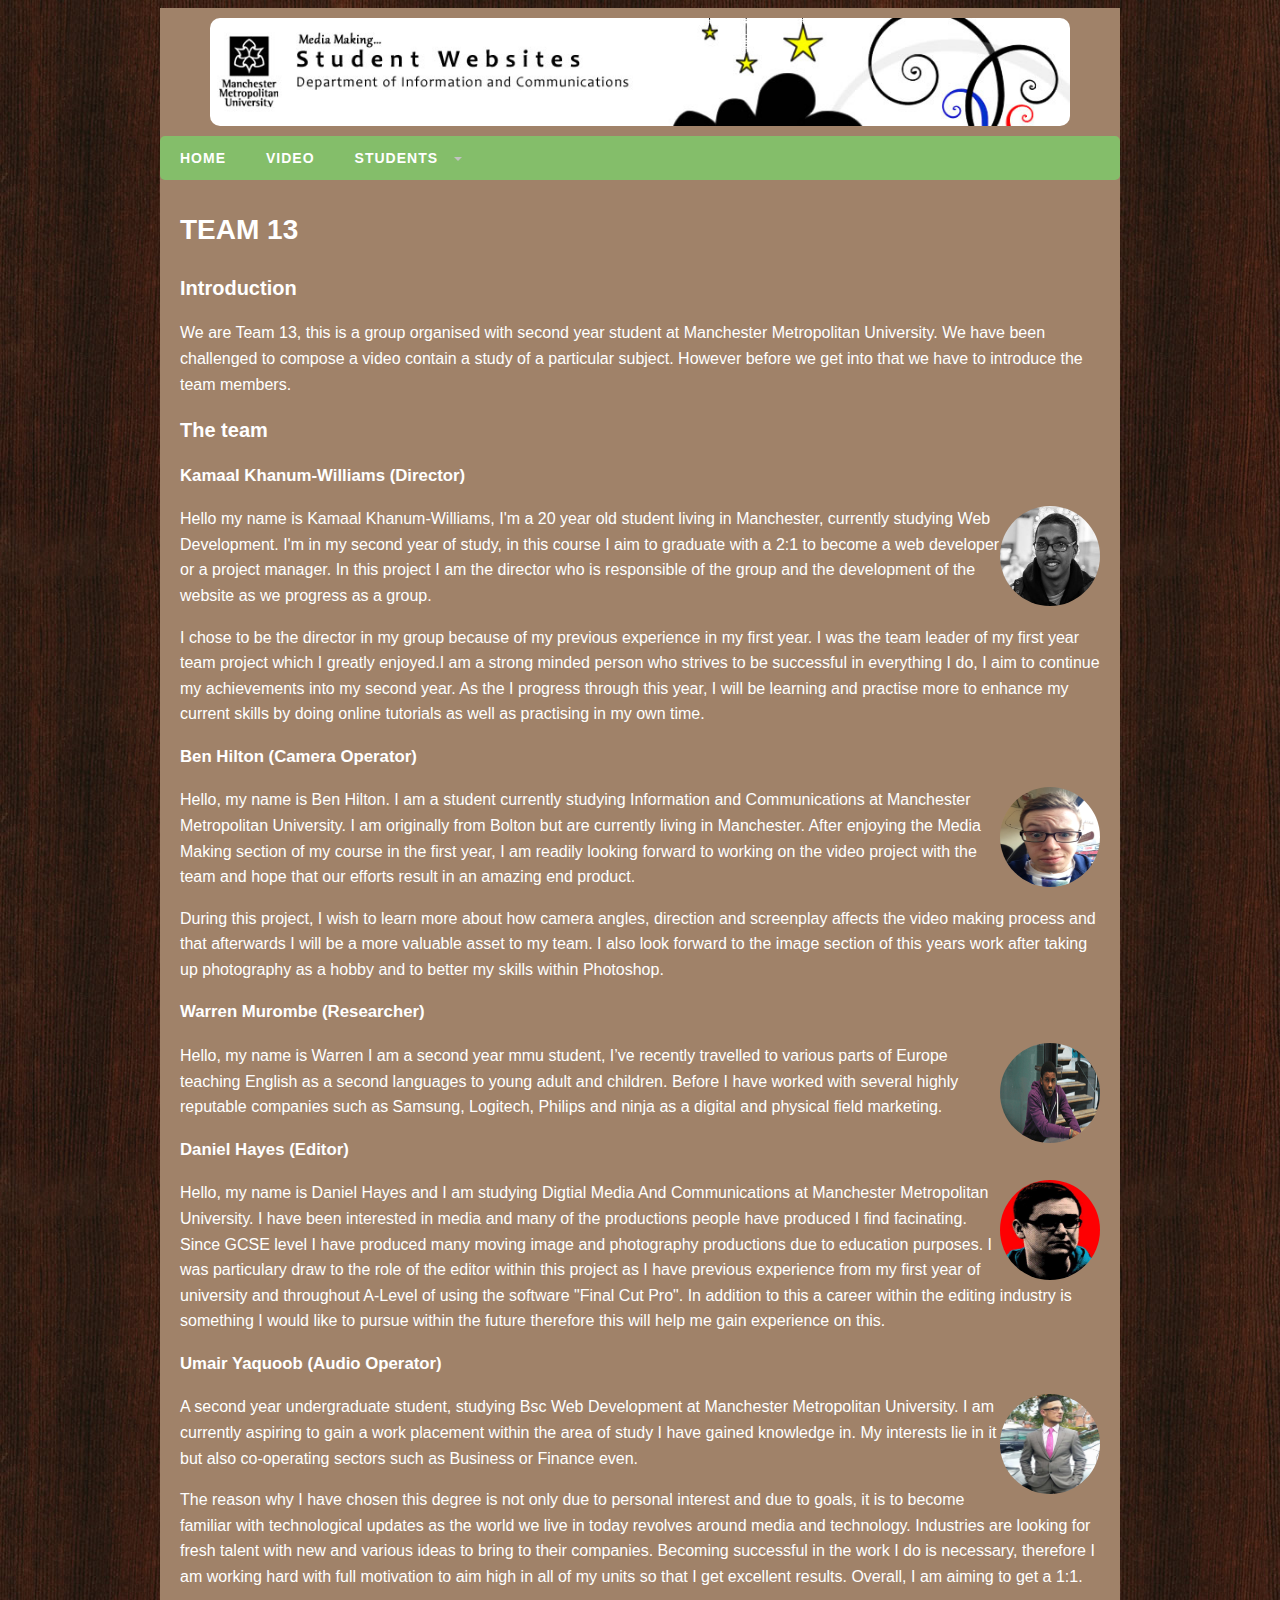
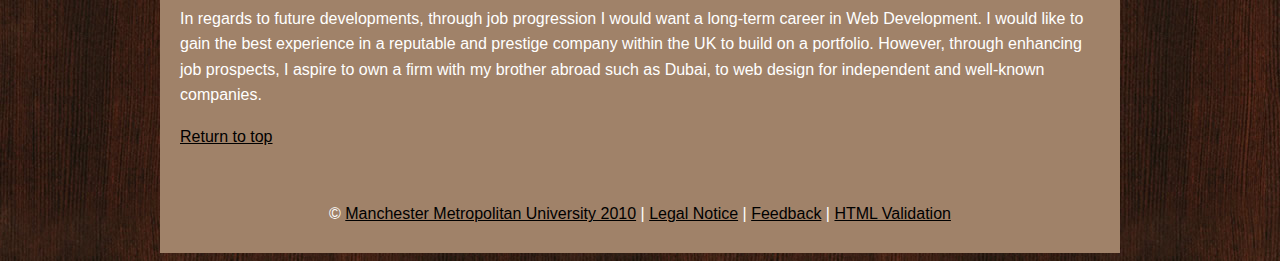
<file: index.html>
<!doctype html>
<html lang="en-gb"> 
<head>
<meta charset="UTF-8">

<title>Team 13 - CDMP Documentary student assignment, MMU, UK</title>

<!-- Update the title to reflect your group ID -->

<link rel="stylesheet" type="text/css" href="style.css">

</head>
<a name="top"></a> 
<body>

<div class="container">
<div class="header">

<img src="media/logo.jpg" width="860" height="120" alt="Group web site for the unit CDMP">

</div>


<div id='cssmenu'>
<ul>
   <li><a href='index.html'><span>Home</span></a></li>
    <li><a href='pages/video.html'><span>Video</span></a></li>
         <li class='has-sub'><a href='#'><span>Students</span></a>
            <ul>
        		<li><a href='Pages/project.html'><span>Director</span></a></li>
    			<li><a href='pages/filming.html'><span>Camera Operator</span></a></li>
               	<li><a href='pages/research.html'><span>Researcher</span></a></li>
               	<li><a href='pages/editing.html'><span>Editor</span></a></li>
               	<li><a href='pages/sound.html'><span>Audio Operator</span></a></li>
            </ul>
</ul>
</div>



<div class="content">

<!-- Update the heading below to reflect your group ID -->

<h1>Team 13</h1>

<h2>Introduction</h2>

<p>We are Team 13, this is a group organised with second year student at Manchester Metropolitan University. We have been challenged to compose a video contain a study of a particular subject. However before we get into that we have to introduce the team members.</p>

<!-- Provide a paragraph or two providing an introduction to each student using the format provided. You may add photographs of each person - head shots only. 150 px wide maximum -->

<h2>The team</h2>

<!-- Change references to Student One etc to the students name -->

<h3 id="one">Kamaal Khanum-Williams (Director)</h3>

<p><img class ="circular" src="media/kamaal.jpg" alt="Head shot image of Kamaal Khanum - Williams">Hello my name is Kamaal Khanum-Williams, I'm a 20 year old student living in Manchester, currently studying Web Development. I'm in my second year of study, in this course I aim to graduate with a 2:1 to become a web developer or a project manager. In this project I am the director who is responsible of the group and the development of the website as we progress as a group.</p>

<p>I chose to be the director in my group because of my previous experience in my first year. I was the team leader of my first year team project which I greatly enjoyed.I am a strong minded person who strives to be successful in everything I do, I aim to continue my achievements into my second year. As the I progress through this year, I will be learning and practise more to enhance my current skills by doing online tutorials as well as practising in my own time. </p>

<h3 id="two"> Ben Hilton (Camera Operator)</h3>

<p><img class ="circular" src="media/ben.jpg" alt="Head shot image of Ben Hilton">Hello, my name is Ben Hilton. I am a student currently studying Information and Communications at Manchester Metropolitan University. I am originally from Bolton but are currently living in Manchester. After enjoying the Media Making section of my course in the first year, I am readily looking forward to working on the video project with the team and hope that our efforts result in an amazing end product.</p>

<p>During this project, I wish to learn more about how camera angles, direction and screenplay affects the video making process and that afterwards I will be a more valuable asset to my team. I also look forward to the image section of this years work after taking up photography as a hobby and to better my skills within Photoshop.</p>

<h3 id="three"> Warren Murombe (Researcher)</h3>

<p><img class ="circular" src="media/warren.gif" alt="Head shot image of Warren Murombe">Hello, my name is Warren I am a second year mmu student, I’ve recently travelled to various parts of Europe teaching English as a second languages to young adult and children. Before I have worked with several highly reputable companies such as Samsung, Logitech, Philips and ninja as a digital and physical field marketing.</p>

<h3 id="four"> Daniel Hayes (Editor)</h3>

<p><img class ="circular" src="media/daniel.jpg" alt="Head shot image of Daniel Hayes">Hello, my name is Daniel Hayes and I am studying Digtial Media And Communications at Manchester Metropolitan University. I have been interested in media and many of the productions people have produced I find facinating. Since GCSE level I have produced many moving image and photography productions due to education purposes. I was particulary draw to the role of the editor within this project as I have previous experience from my first year of university and throughout A-Level of using the software "Final Cut Pro". In addition to this a career within the editing industry is something I would like to pursue within the future therefore this will help me gain experience on this.</p>

<h3 id="five">Umair Yaquoob (Audio Operator)</h3>

<p><img class ="circular" src="media/umair.jpg" alt="Head shot image of Umair Yaquoob">A second year undergraduate student, studying Bsc Web Development at Manchester Metropolitan University. I am currently aspiring to gain a work placement within the area of study I have gained knowledge in. My interests lie in it but also co-operating sectors such as Business or Finance even.</p>


<p>The reason why I have chosen this degree is not only due to personal interest and due to goals, it is to become familiar with technological updates as the world we live in today revolves around media and technology. Industries are looking for fresh talent with new and various ideas to bring to their companies. Becoming successful in the work I do is necessary, therefore I am working hard with full motivation to aim high in all of my units so that I get excellent results. Overall, I am aiming to get a 1:1.</p>
 

<p>In regards to future developments, through job progression I would want a long-term career in Web Development. I would like to gain the best experience in a reputable and prestige company within the UK to build on a portfolio. However, through enhancing job prospects, I aspire to own a firm with my brother abroad such as Dubai, to web design for independent and well-known companies.</p>
<p> <a href="#top">Return to top</a></p>
</div>

<div class="footer">

<!-- Footer -->
<p>&copy; <a href="http://www.mmu.ac.uk/" title="MMU homepage">Manchester
Metropolitan University 2010</a> | <a href="http://www.mmu.ac.uk/legal/" title="MMU Legal notice">Legal Notice</a> | <a href="http://www.ico.mmu.ac.uk/feedback.html" title="Feedback form to comment on this web page">Feedback</a> | <a href="http://validator.w3.org/check?uri=referer" title="W3C HTML Validation Service" >HTML Validation</a>
</p>

</div>
</div>
</body>
</html>
</file>
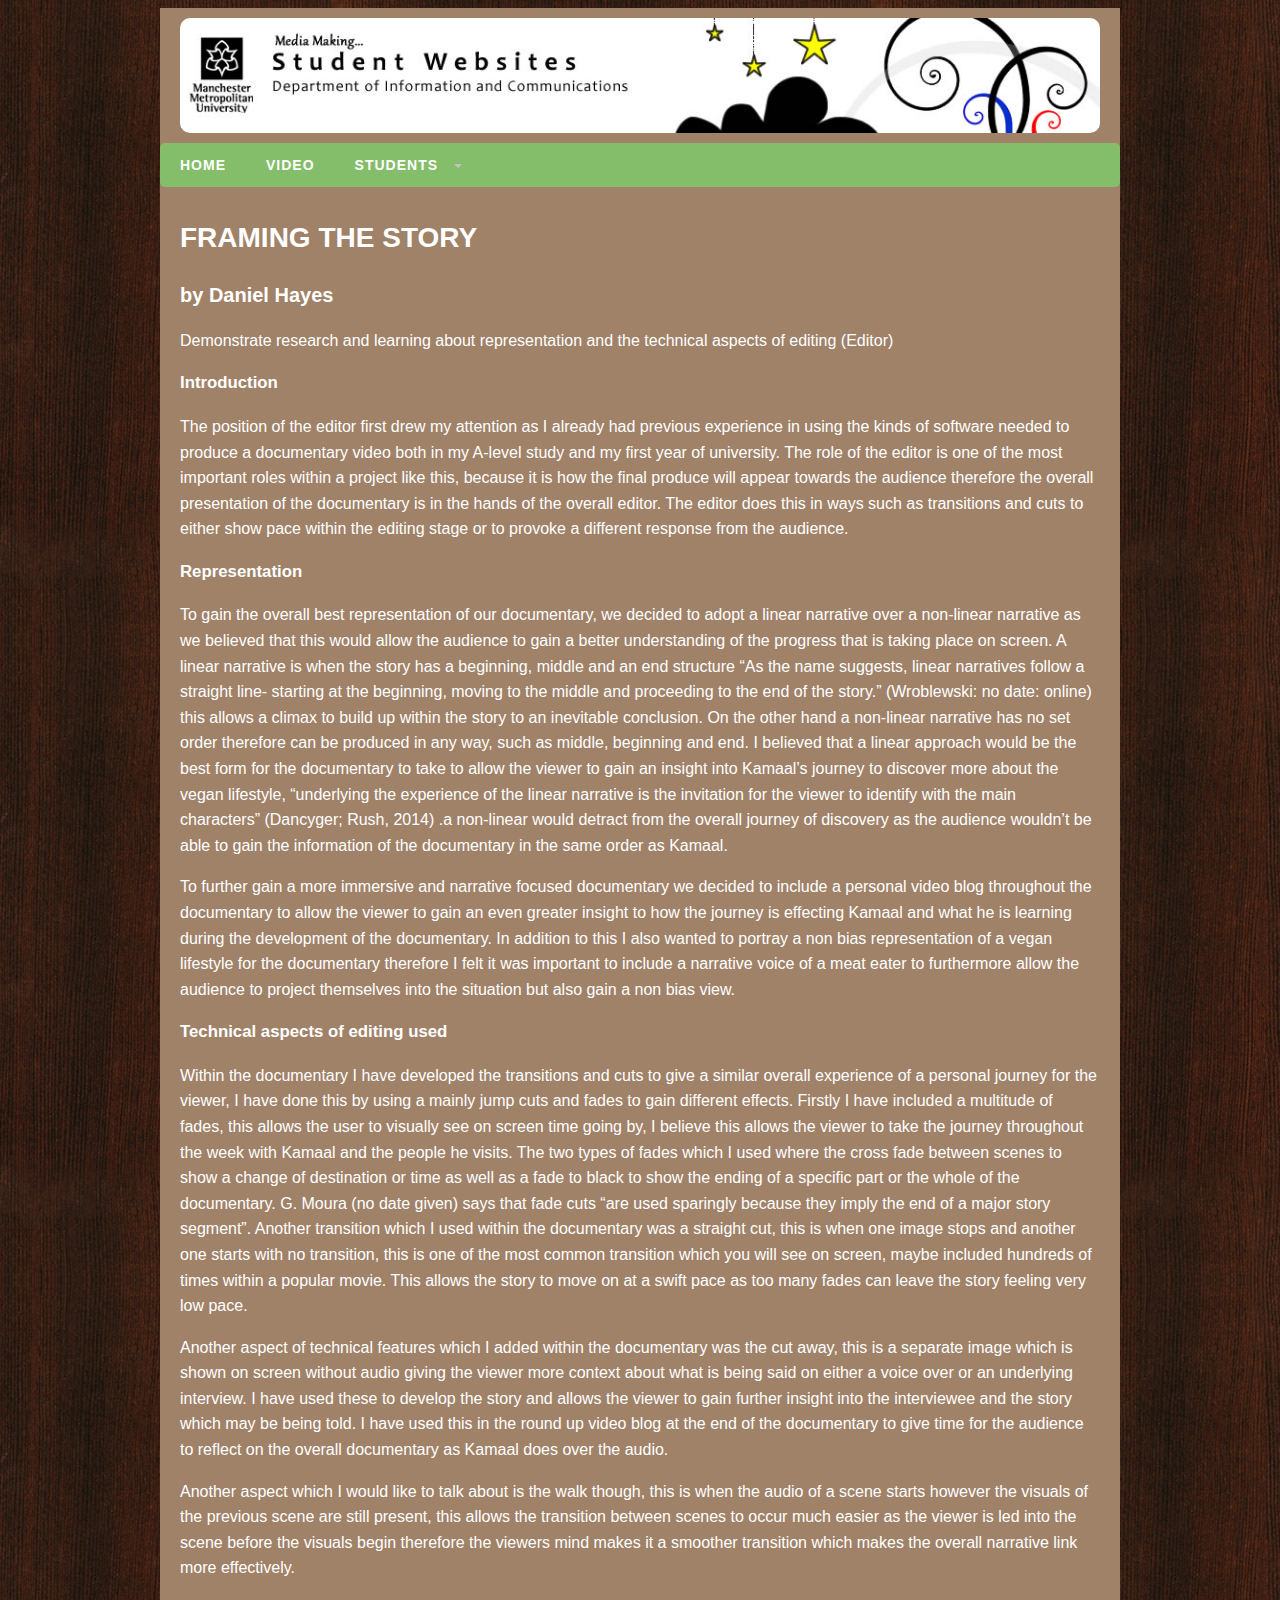
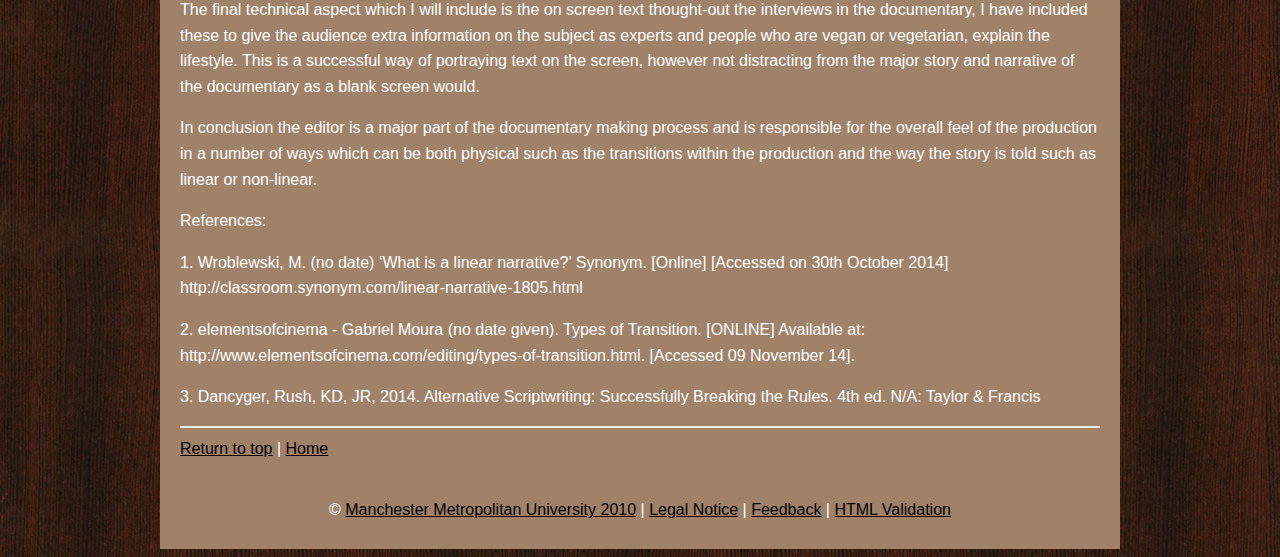
<file: pages/editing.html>
<!doctype html>
<html lang="en-gb"> 
<head>
<meta charset="UTF-8">

<title>Editor | Daniel Hayes</title>

<!-- Update the title to reflect your name -->

<link rel="stylesheet" type="text/css" href="../style.css">

 <meta name="viewport" content="width=device-width, initial-scale=1">


<link rel="icon" type="text/css" href="../media/tablogo.png">


<style type="text/css">
.myphotoborder {
	border: thin;
	color: #000;
}

/*use this CSS class to apply a border to your images. Adjust to suite.
*/

</style>
</head>
<a name="top"></a>  
<body>

<div class="container">
<div class="header">

<img src="../media/logo.jpg" width="960" height="120" alt="Student web site for the unit Media Making">

</div>




<div id='cssmenu'>
<ul>
   <li><a href='../index.html'><span>Home</span></a></li>
    <li><a href='video.html'><span>Video</span></a></li>
         <li class='has-sub'><a href='#'><span>Students</span></a>
            <ul>
        		<li><a href='project.html'><span>Project Journey</span></a></li>
    			<li><a href='filming.html'><span>Camera Operator</span></a></li>
               	<li><a href='editing.html'><span>Editor</span></a></li>
               	<li><a href='research.html'><span>Researcher</span></a></li>
               	<li><a href='sound.html'><span>Audio Operator</span></a></li>
            </ul>
</ul>
</div>

<div class="content">


<h1>Framing the story</h1>
 
<h2>by Daniel Hayes</h2>
 
<p>Demonstrate research and learning about representation and the technical aspects of editing (Editor)</p>

<h3>Introduction</h3>

<p>The position of the editor first drew my attention as I already had previous experience in using the kinds of software needed to produce a documentary video both in my A-level study and my first year of university. The role of the editor is one of the most important roles within a project like this, because it is how the final produce will appear towards the audience therefore the overall presentation of the documentary is in the hands of the overall editor. The editor does this in ways such as transitions and cuts to either show pace within the editing stage or to provoke a different response from the audience.</p> 

<h3>Representation</h3>

<p>To gain the overall best representation of our documentary, we decided to adopt a linear narrative over a non-linear narrative as we believed that this would allow the audience to gain a better understanding of the progress that is taking place on screen. A linear narrative is when the story has a beginning, middle and an end structure “As the name suggests, linear narratives follow a straight line- starting at the beginning, moving to the middle and proceeding to the end of the story.” (Wroblewski: no date: online) this allows a climax to build up within the story to an inevitable conclusion. On the other hand a non-linear narrative has no set order therefore can be produced in any way, such as middle, beginning and end. I believed that a linear approach would be the best form for the documentary to take to allow the viewer to gain an insight into Kamaal’s journey to discover more about the vegan lifestyle, “underlying the experience of the linear narrative is the invitation for the viewer to identify with the main characters” (Dancyger; Rush, 2014) .a non-linear would detract from the overall journey of discovery as the audience wouldn’t be able to gain the information of the documentary in the same order as Kamaal.</p> 

<p>To further gain a more immersive and narrative focused documentary we decided to include a personal video blog throughout the documentary to allow the viewer to gain an even greater insight to how the journey is effecting Kamaal and what he is learning during the development of the documentary. In addition to this I also wanted to portray a non bias representation of a vegan lifestyle for the documentary therefore I felt it was important to include a narrative voice of a meat eater to furthermore allow the audience to project themselves into the situation but also gain a non bias view.</p>
 
<h3>Technical aspects of editing used</h3>
 
<p>Within the documentary I have developed the transitions and cuts to give a similar overall experience of a personal journey for the viewer, I have done this by using a mainly jump cuts and fades to gain different effects. Firstly I have included a multitude of fades, this allows the user to visually see on screen time going by, I believe this allows the viewer to take the journey throughout the week with Kamaal and the people he visits. The two types of fades which I used where the cross fade between scenes to show a change of destination or time as well as a fade to black to show the ending of a specific part or the whole of the documentary. G. Moura (no date given) says that fade cuts “are used sparingly because they imply the end of a major story segment”. Another transition which I used within the documentary was a straight cut, this is when one image stops and another one starts with no transition, this is one of the most common transition which you will see on screen, maybe included hundreds of times within a popular movie. This allows the story to move on at a swift pace as too many fades can leave the story feeling very low pace.</p> 
 
<p>Another aspect of technical features which I added within the documentary was the cut away, this is a separate image which is shown on screen without audio giving the viewer more context about what is being said on either a voice over or an underlying interview. I have used these to develop the story and allows the viewer to gain further insight into the interviewee and the story which may be being told. I have used this in the round up video blog at the end of the documentary to give time for the audience to reflect on the overall documentary as Kamaal does over the audio.</p> 

<p>Another aspect which I would like to talk about is the walk though, this is when the audio of a scene starts however the visuals of the previous scene are still present, this allows the transition between scenes to occur much easier as the viewer is led into the scene before the visuals begin therefore the viewers mind makes it a smoother transition which makes the overall narrative link more effectively.</p>

<p>The final technical aspect which I will include is the on screen text thought-out the interviews in the documentary, I have included these to give the audience extra information on the subject as experts and people who are vegan or vegetarian, explain the lifestyle. This is a successful way of portraying text on the screen, however not distracting from the major story and narrative of the documentary as a blank screen would. </p>

<p>In conclusion the editor is a major part of the documentary making process and is responsible for the overall feel of the production in a number of ways which can be both physical such as the transitions within the production and the way the story is told such as linear or non-linear. </p>

<p>
References:

<p>1.
Wroblewski, M. (no date) ‘What is a linear narrative?’ Synonym. [Online] [Accessed on 30th October 2014] http://classroom.synonym.com/linear-narrative-1805.html
</p>

<p>2.
elementsofcinema - Gabriel Moura (no date given). Types of Transition. [ONLINE] Available at: http://www.elementsofcinema.com/editing/types-of-transition.html. [Accessed 09 November 14].</p>

<p>3.
Dancyger, Rush, KD, JR, 2014. Alternative Scriptwriting: Successfully Breaking the Rules. 4th ed. N/A: Taylor & Francis
</p>
 
 <hr>

<a href="#top">Return to top</a> | <a href="../index.html">Home</a>
</div>

<div class="footer">

<!-- Footer -->
<p>&copy; <a href="http://www.mmu.ac.uk/" title="MMU homepage">Manchester
Metropolitan University 2010</a> | <a href="http://www.mmu.ac.uk/legal/" title="MMU Legal notice">Legal Notice</a> | <a href="http://www.ico.mmu.ac.uk/feedback.html" title="Feedback form to comment on this web page">Feedback</a> | <a href="http://validator.w3.org/check?uri=referer" title="W3C HTML Validation Service" >HTML Validation</a>
</p>

</div>
</div>
</body>
</html>
</file>
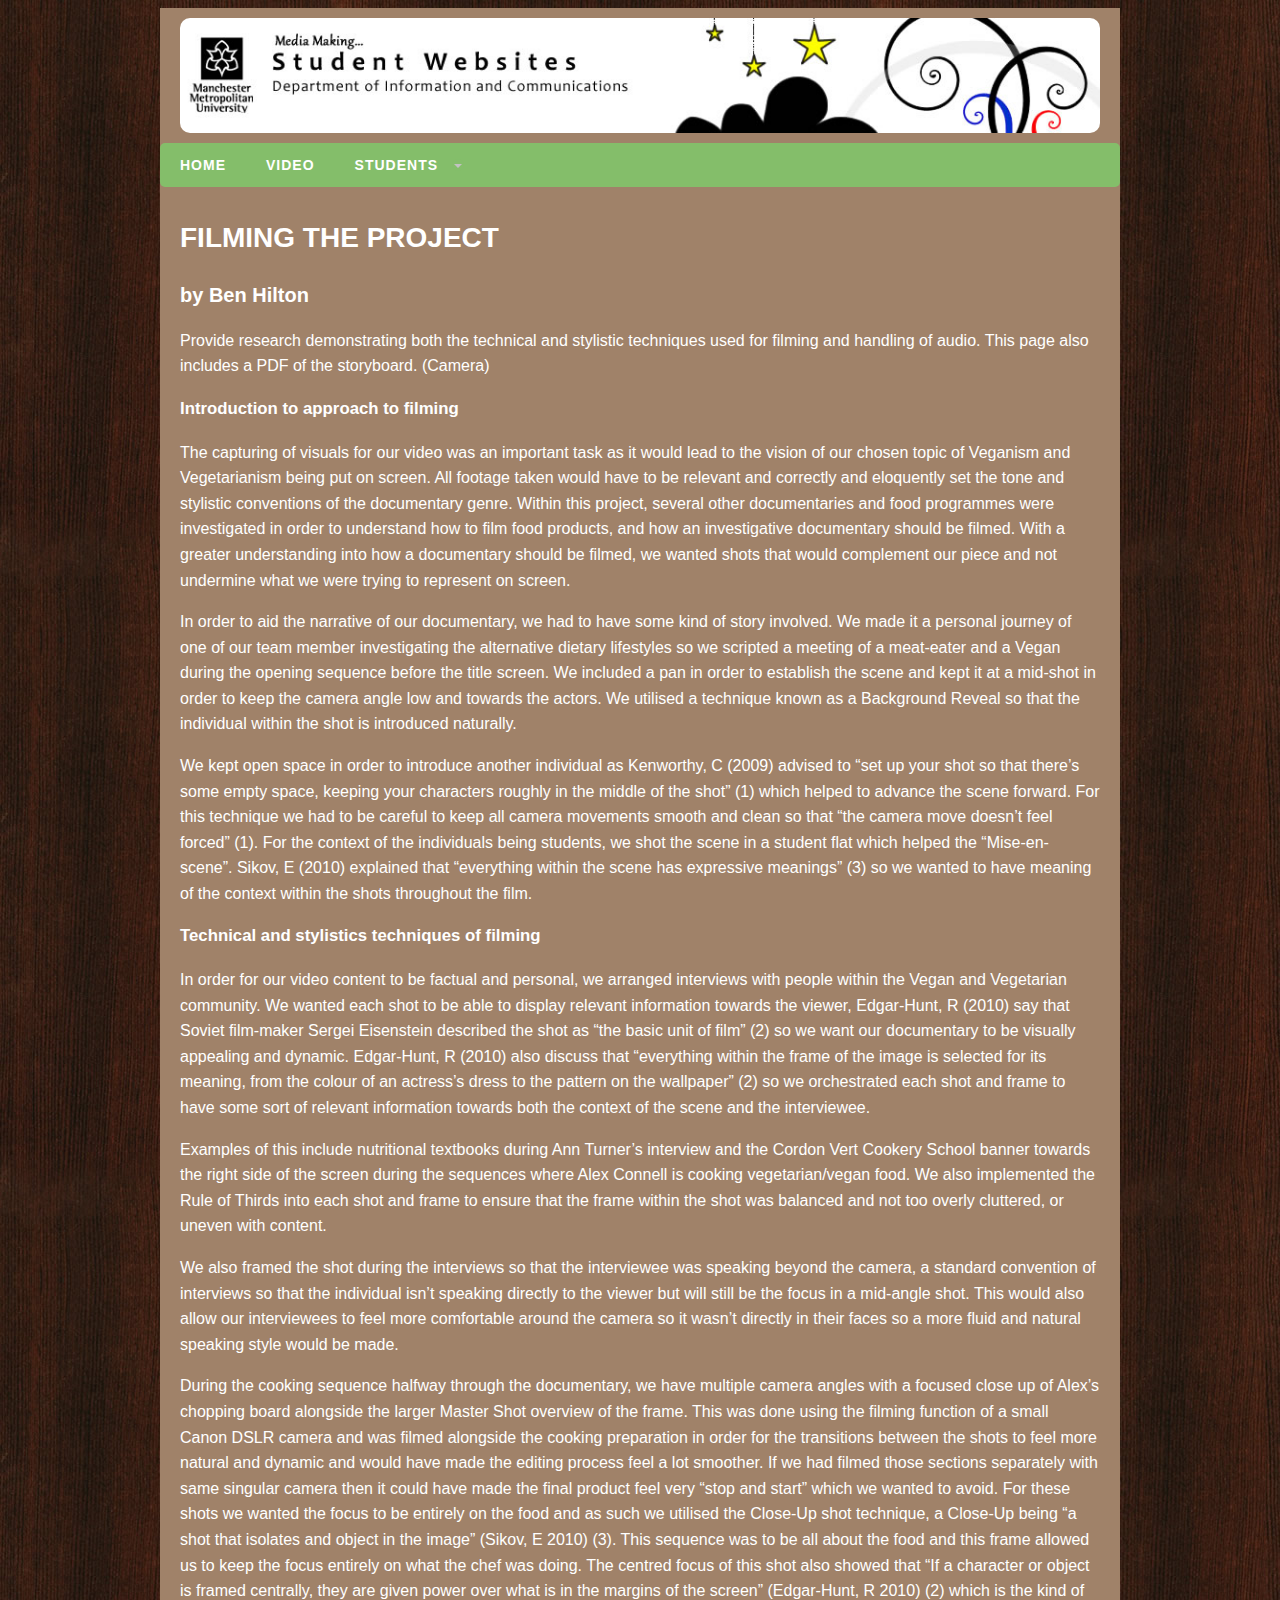
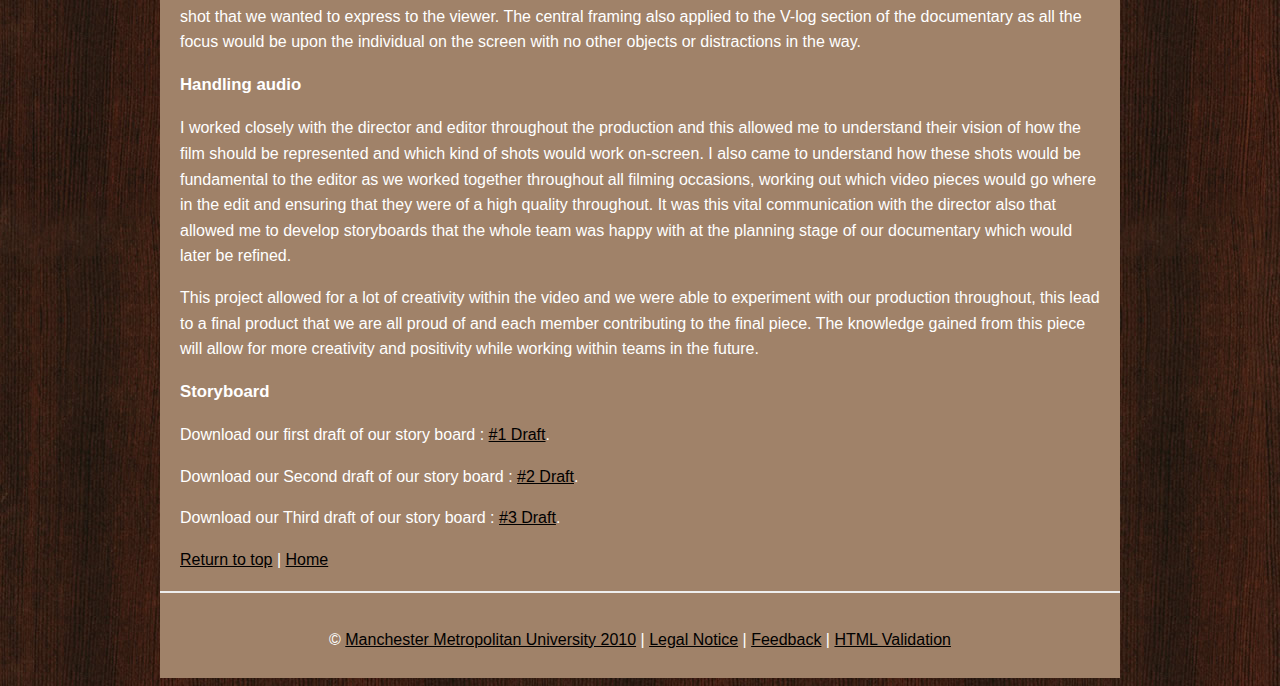
<file: pages/filming.html>
<!doctype html>
<html lang="en-gb"> 
<head>
<meta charset="UTF-8">

<title>Camera Operator | Ben Hilton</title>

<!-- Update the title to reflect your name -->

<link rel="stylesheet" type="text/css" href="../style.css">


 <meta name="viewport" content="width=device-width, initial-scale=1">

<link rel="icon" type="text/css" href="../media/tablogo.png">


<style type="text/css">
.myphotoborder {
	border: thin;
	color: #000;
}

/*use this CSS class to apply a border to your images. Adjust to suite.
*/

</style>
</head>
<a name="top"></a>  
<body>

<div class="container">
<div class="header">

<img src="../media/logo.jpg" width="960" height="120" alt="Student web site for the unit Media Making">

</div>




<div id='cssmenu'>
<ul>
   <li><a href='../index.html'><span>Home</span></a></li>
    <li><a href='video.html'><span>Video</span></a></li>
         <li class='has-sub'><a href='#'><span>Students</span></a>
            <ul>
        		<li><a href='project.html'><span>Project Journey</span></a></li>
    			<li><a href='filming.html'><span>Camera Operator</span></a></li>
               	<li><a href='editing.html'><span>Editor</span></a></li>
               	<li><a href='research.html'><span>Researcher</span></a></li>
               	<li><a href='sound.html'><span>Audio Operator</span></a></li>
            </ul>
</ul>
</div>



<div class="content">


<h1>Filming the project</h1>
 
<h2>by Ben Hilton</h2>
 
<p>Provide research demonstrating both the technical and stylistic techniques used for filming and handling of audio. This page also includes a PDF of the storyboard.  (Camera) </p>

<h3>Introduction to approach to filming</h3>

<p>The capturing of visuals for our video was an important task as it would lead to the vision of our chosen topic of Veganism and Vegetarianism being put on screen. All footage taken would have to be relevant and correctly and eloquently set the tone and stylistic conventions of the documentary genre. Within this project, several other documentaries and food programmes were investigated in order to understand how to film food products, and how an investigative documentary should be filmed. With a greater understanding into how a documentary should be filmed, we wanted shots that would complement our piece and not undermine what we were trying to represent on screen.</p> 

<p>In order to aid the narrative of our documentary, we had to have some kind of story involved. We made it a personal journey of one of our team member investigating the alternative dietary lifestyles so we scripted a meeting of a meat-eater and a Vegan during the opening sequence before the title screen. We included a pan in order to establish the scene and kept it at a mid-shot in order to keep the camera angle low and towards the actors. We utilised a technique known as a Background Reveal so that the individual within the shot is introduced naturally. </p>

<p>We kept open space in order to introduce another individual as Kenworthy, C (2009) advised to “set up your shot so that there’s some empty space, keeping your characters roughly in the middle of the shot” (1) which helped to advance the scene forward. For this technique we had to be careful to keep all camera movements smooth and clean so that “the camera move doesn’t feel forced” (1). For the context of the individuals being students, we shot the scene in a student flat which helped the “Mise-en-scene”. Sikov, E (2010) explained that “everything within the scene has expressive meanings” (3) so we wanted to have meaning of the context within the shots throughout the film.</p>
<h3>Technical and stylistics techniques of filming</h3>

<p>In order for our video content to be factual and personal, we arranged interviews with people within the Vegan and Vegetarian community. We wanted each shot to be able to display relevant information towards the viewer, Edgar-Hunt, R (2010) say that Soviet film-maker Sergei Eisenstein described the shot as “the basic unit of film” (2) so we want our documentary to be visually appealing and dynamic. Edgar-Hunt, R (2010) also discuss that “everything within the frame of the image is selected for its meaning, from the colour of an actress’s dress to the pattern on the wallpaper” (2) so we orchestrated each shot and frame to have some sort of relevant information towards both the context of the scene and the interviewee.</p>
<p>Examples of this include nutritional textbooks during Ann Turner’s interview and the Cordon Vert Cookery School banner towards the right side of the screen during the sequences where Alex Connell is cooking vegetarian/vegan food. We also implemented the Rule of Thirds into each shot and frame to ensure that the frame within the shot was balanced and not too overly cluttered, or uneven with content.</p> 

<p>We also framed the shot during the interviews so that the interviewee was speaking beyond the camera, a standard convention of interviews so that the individual isn’t speaking directly to the viewer but will still be the focus in a mid-angle shot. This would also allow our interviewees to feel more comfortable around the camera so it wasn’t directly in their faces so a more fluid and natural speaking style would be made.</p>

<p>During the cooking sequence halfway through the documentary, we have multiple camera angles with a focused close up of Alex’s chopping board alongside the larger Master Shot overview of the frame. This was done using the filming function of a small Canon DSLR camera and was filmed alongside the cooking preparation in order for the transitions between the shots to feel more natural and dynamic and would have made the editing process feel a lot smoother. If we had filmed those sections separately with same singular camera then it could have made the final product feel very “stop and start” which we wanted to avoid. For these shots we wanted the focus to be entirely on the food and as such we utilised the Close-Up shot technique, a Close-Up being “a shot that isolates and object in the image” (Sikov, E 2010) (3). This sequence was to be all about the food and this frame allowed us to keep the focus entirely on what the chef was doing. The centred focus of this shot also showed that “If a character or object is framed centrally, they are given power over what is in the margins of the screen” (Edgar-Hunt, R 2010) (2) which is the kind of shot that we wanted to express to the viewer. The central framing also applied to the V-log section of the documentary as all the focus would be upon the individual on the screen with no other objects or distractions in the way.</p>

<h3>Handling audio</h3>

<p>I worked closely with the director and editor throughout the production and this allowed me to understand their vision of how the film should be represented and which kind of shots would work on-screen. I also came to understand how these shots would be fundamental to the editor as we worked together throughout all filming occasions, working out which video pieces would go where in the edit and ensuring that they were of a high quality throughout. It was this vital communication with the director also that allowed me to develop storyboards that the whole team was happy with at the planning stage of our documentary which would later be refined.</p>

<p>This project allowed for a lot of creativity within the video and we were able to experiment with our production throughout, this lead to a final product that we are all proud of and each member contributing to the final piece. The knowledge gained from this piece will allow for more creativity and positivity while working within teams in the future.</p> 

<h3>Storyboard</h3>

<p>Download our first draft of our story board : <a id="downloadLink" href="Storyboard/Story1.pdf" target="_blank" 
type="application/octet-stream" download="Story1.pdf">  #1 Draft</a>.</p>

<p>Download our Second draft of our story board : <a id="downloadLink" href="Storyboard/Story2.pdf" target="_blank" 
type="application/octet-stream" download="Story2.pdf"> #2 Draft</a>.</p>

<p>Download our Third draft of our story board : <a id="downloadLink" href="Storyboard/Story3.pdf" target="_blank" 
type="application/octet-stream" download="Story3.pdf">  #3 Draft</a>.</p>

<a href="#top">Return to top</a> | <a href="../index.html">Home</a>
</div>

<hr>

<div class="footer">

<!-- Footer -->
<p>&copy; <a href="http://www.mmu.ac.uk/" title="MMU homepage">Manchester
Metropolitan University 2010</a> | <a href="http://www.mmu.ac.uk/legal/" title="MMU Legal notice">Legal Notice</a> | <a href="http://www.ico.mmu.ac.uk/feedback.html" title="Feedback form to comment on this web page">Feedback</a> | <a href="http://validator.w3.org/check?uri=referer" title="W3C HTML Validation Service" >HTML Validation</a>
</p>

</div>
</div>
</body>
</html>
</file>
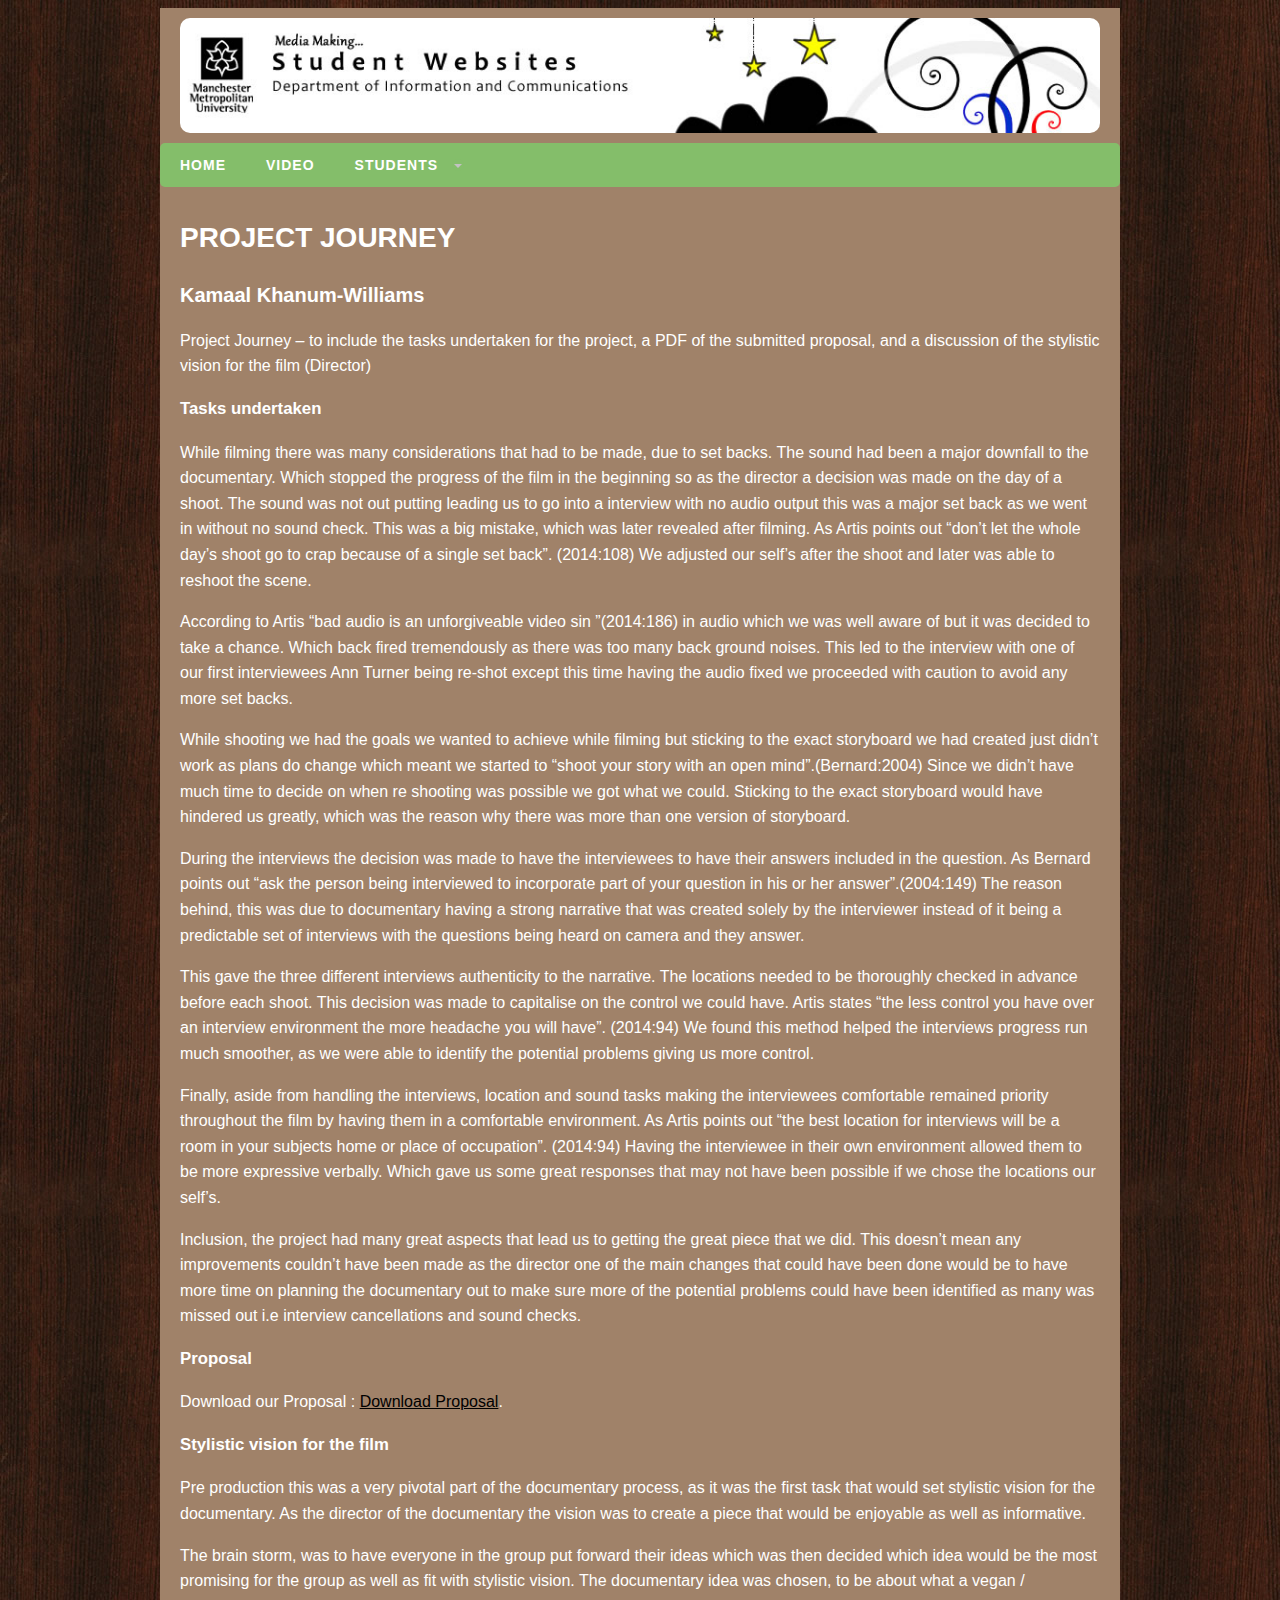
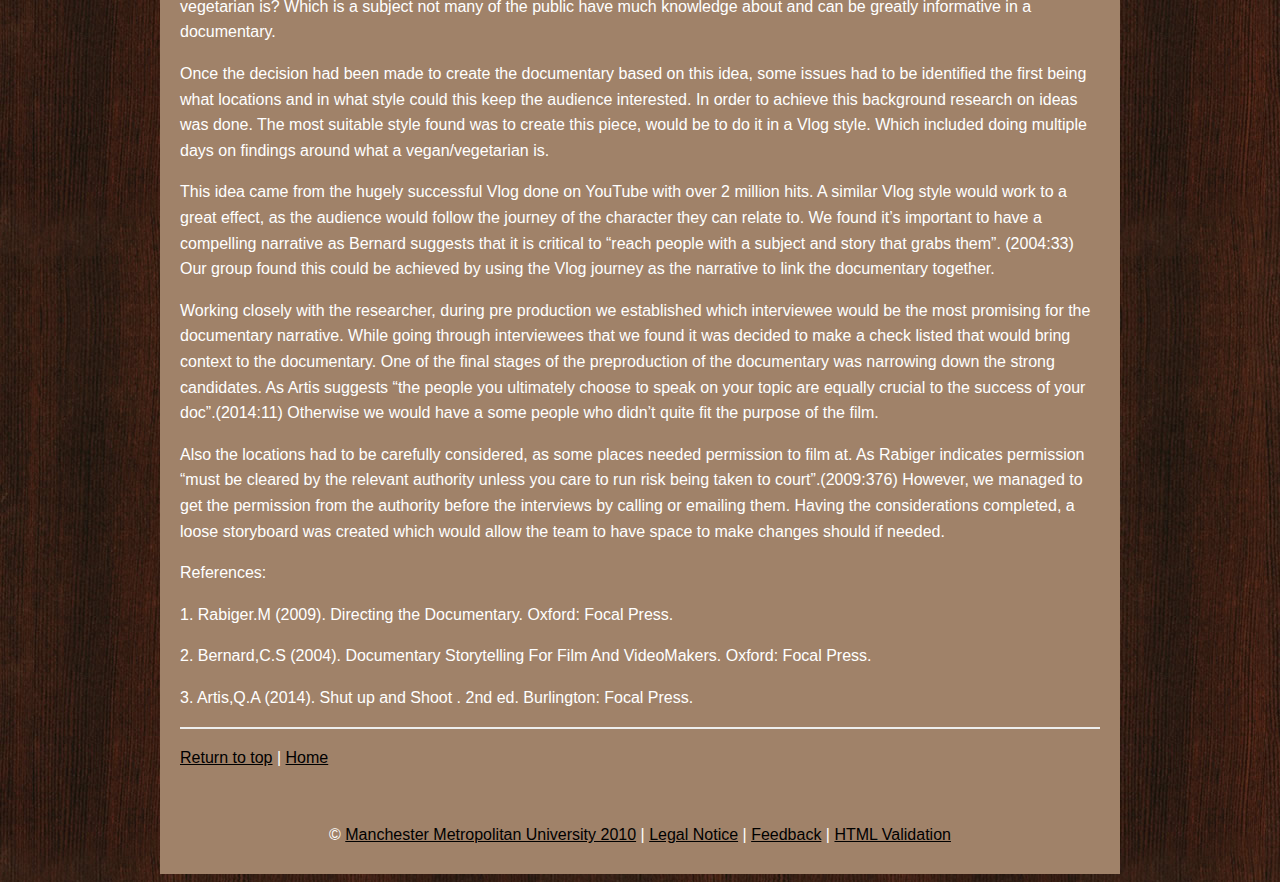
<file: pages/project.html>
<!doctype html>
<html lang="en-gb"> 
<head>
<meta charset="UTF-8">

<title> Director | Kamaal Khanum-Williams </title>

<!-- Update the title to reflect your name -->

<link rel="stylesheet" type="text/css" href="../style.css">

 <meta name="viewport" content="width=device-width, initial-scale=1">


<link rel="icon" type="text/css" href="../media/tablogo.png">


<style type="text/css">
.myphotoborder {
	border: thin;
	color: #000;
}

/*use this CSS class to apply a border to your images. Adjust to suite.
*/

</style>
</head>
<a name="top"></a>  
<body>

<div class="container">
<div class="header">

<img src="../media/logo.jpg" width="960" height="120" alt="Student web site for the unit Media Making">

</div>


<div id='cssmenu'>
<ul>
   <li><a href='../index.html'><span>Home</span></a></li>
    <li><a href='video.html'><span>Video</span></a></li>
         <li class='has-sub'><a href='#'><span>Students</span></a>
            <ul>
        		<li><a href='project.html'><span>Project Journey</span></a></li>
    			<li><a href='filming.html'><span>Camera Operator</span></a></li>
               	<li><a href='editing.html'><span>Editor</span></a></li>
               	<li><a href='research.html'><span>Researcher</span></a></li>
               	<li><a href='sound.html'><span>Audio Operator</span></a></li>
            </ul>
</ul>
</div>




<div class="content">



<h1>Project journey</h1>


<h2>Kamaal Khanum-Williams </h2>

<p>Project Journey – to include the tasks undertaken for the project, a PDF of the submitted proposal, and a discussion of the stylistic vision for the film (Director) </p>

<h3>Tasks undertaken</h3>

<p>While filming there was many considerations that had to be made, due to set backs. The sound had been a major downfall to the documentary. Which stopped the progress of the film in the beginning so as the director a decision was made on the day of a shoot. The sound was not out putting leading us to go into a interview with no audio output this was a major set back as we went in without no sound check. This was a big mistake, which was later revealed after filming. As Artis points out “don’t let the whole day’s shoot go to crap because of a single set back”. (2014:108) We adjusted our self’s after the shoot and later was able to reshoot the scene.</p>

<p>According to Artis “bad audio is an unforgiveable video sin ”(2014:186) in audio which we was well aware of but it was decided to take a chance. Which back fired tremendously as there was too many back ground noises. This led to the interview with one of our first interviewees Ann Turner being re-shot except this time having the audio fixed we proceeded with caution to avoid any more set backs. </p>


<p>While shooting we had the goals we wanted to achieve while filming but sticking to the exact storyboard we had created just didn’t work as plans do change which meant we started to “shoot your story with an open mind”.(Bernard:2004) Since we didn’t have much time to decide on when re shooting was possible we got what we could. Sticking to the exact storyboard would have hindered us greatly, which was the reason why there was more than one version of storyboard.</p>


<p>During the interviews the decision was made to have the interviewees to have their answers included in the question. As Bernard points out “ask the person being interviewed to incorporate part of your question in his or her answer”.(2004:149) The reason behind, this was due to documentary having a strong narrative that was created solely by the interviewer instead of it being a predictable set of interviews with the questions being heard on camera and they answer.</p>

<p>This gave the three different interviews authenticity to the narrative. The locations needed to be thoroughly checked in advance before each shoot. This decision was made to capitalise on the control we could have. Artis states “the less control you have over an interview environment the more headache you will have”. (2014:94) We found this method helped the interviews progress run much smoother, as we were able to identify the potential problems giving us more control.</p>

<p>Finally, aside from handling the interviews,  location and sound tasks making the interviewees comfortable remained priority throughout the film by having them in a comfortable environment. As Artis points out “the best location for interviews will be a room in your subjects home or place of occupation”. (2014:94) Having the interviewee in their own environment allowed them to be more expressive verbally. Which gave us some great responses that may not have been possible if we chose the locations our self’s.</p>

<p>Inclusion, the project had many great aspects that lead us to getting the great piece that we did. This doesn’t mean any improvements couldn’t have been made as the director one of the main changes that could have been done would be to have more time on planning the documentary out to make sure more of the potential problems could have been identified as many was missed out i.e interview cancellations and sound checks.</p>


<h3>Proposal</h3>

<p>Download  our Proposal : <a id="downloadLink" href="Proposal/proposal.pdf" target="_blank" 
type="application/octet-stream" download="proposal.pdf"> Download Proposal</a>.</p>
 
<h3>Stylistic vision for the film</h3>

<p>Pre production this was a very pivotal part of the documentary process, as it was the first task that would set stylistic vision for the documentary. As the director of the documentary the vision was to create a piece that would be enjoyable as well as informative.</p> 
 
<p>The brain storm, was to have everyone in the group put forward their ideas which was then decided which idea would be the most promising for the group as well as fit with stylistic vision. The documentary idea was chosen, to be about what a vegan / vegetarian is? Which is a subject not many of the public have much knowledge about and can be greatly informative in a documentary. </p>


<p>Once the decision had been made to create the documentary based on this idea, some issues had to be identified the first being what locations and in what style could this keep the audience interested. In order to achieve this background research on ideas was done. The most suitable style found was to create this piece, would be to do it in a Vlog style. Which included doing multiple days on findings around what a vegan/vegetarian is. </p>
<p>This idea came from the hugely successful Vlog done on YouTube with over 2 million hits. A similar Vlog style would work to a great effect, as the audience would follow the journey of the character they can relate to. We found it’s important to have a compelling narrative as Bernard suggests that it is critical to “reach people with a subject and story that grabs them”. (2004:33) Our group found this could be achieved by using the Vlog journey as the narrative to link the documentary together. </p>

<p>Working closely with the researcher, during pre production we established which interviewee would be the most promising for the documentary narrative. While going through interviewees that we found it was decided to make a check listed that would bring context to the documentary. One of the final stages of the preproduction of the documentary was narrowing down the strong candidates. As Artis suggests “the people you ultimately choose to speak on your topic are equally crucial to the success of your doc”.(2014:11) Otherwise we would have a some people who didn’t quite fit the purpose of the film. </p>

<p>Also the locations had to be carefully considered, as some places needed permission to film at. As Rabiger indicates permission “must be cleared by the relevant authority unless you care to run risk being taken to court”.(2009:376) However, we managed to get the permission from the authority before the interviews by calling or emailing them. Having the considerations completed, a loose storyboard was created which would allow the team to have space to make changes should if needed.</p>

<p>
References:

<p>1.
Rabiger.M (2009). Directing the Documentary. Oxford: Focal Press.
</p>

<p>2.
Bernard,C.S (2004). Documentary Storytelling For Film And VideoMakers. Oxford: Focal Press.</p>

<p>3.
Artis,Q.A (2014). Shut up and Shoot . 2nd ed. Burlington: Focal Press.
</p>


<hr>

<p><a href="#top">Return to top</a> | <a href="../index.html">Home</a></p>
</div>
 
<div class="footer">
 
<!-- Footer -->
<p>&copy; <a href="http://www.mmu.ac.uk/" title="MMU homepage">Manchester
Metropolitan University 2010</a> | <a href="http://www.mmu.ac.uk/legal/" title="MMU Legal notice">Legal Notice</a> | <a href="http://www.ico.mmu.ac.uk/feedback.html" title="Feedback form to comment on this web page">Feedback</a> | <a href="http://validator.w3.org/check?uri=referer" title="W3C HTML Validation Service" >HTML Validation</a>
</p>

</div>
</div>
</body>
</html>
</file>
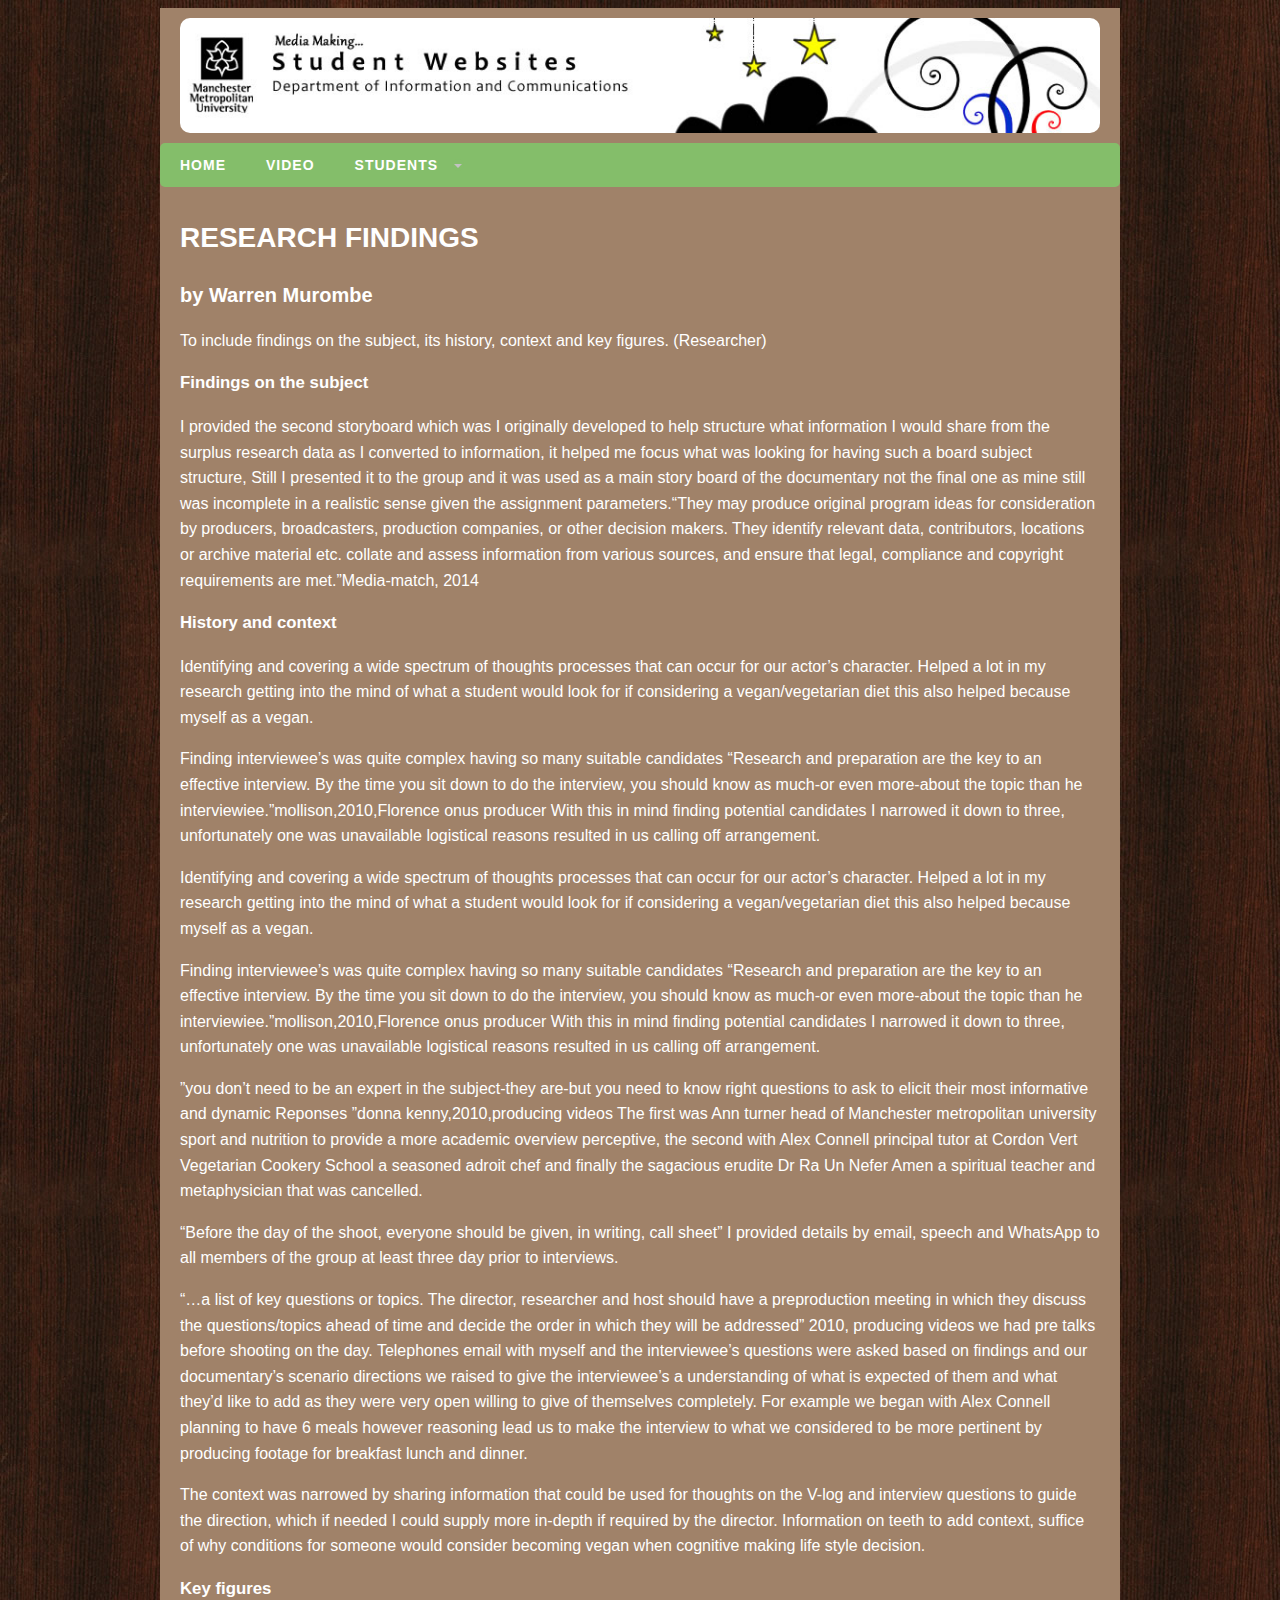
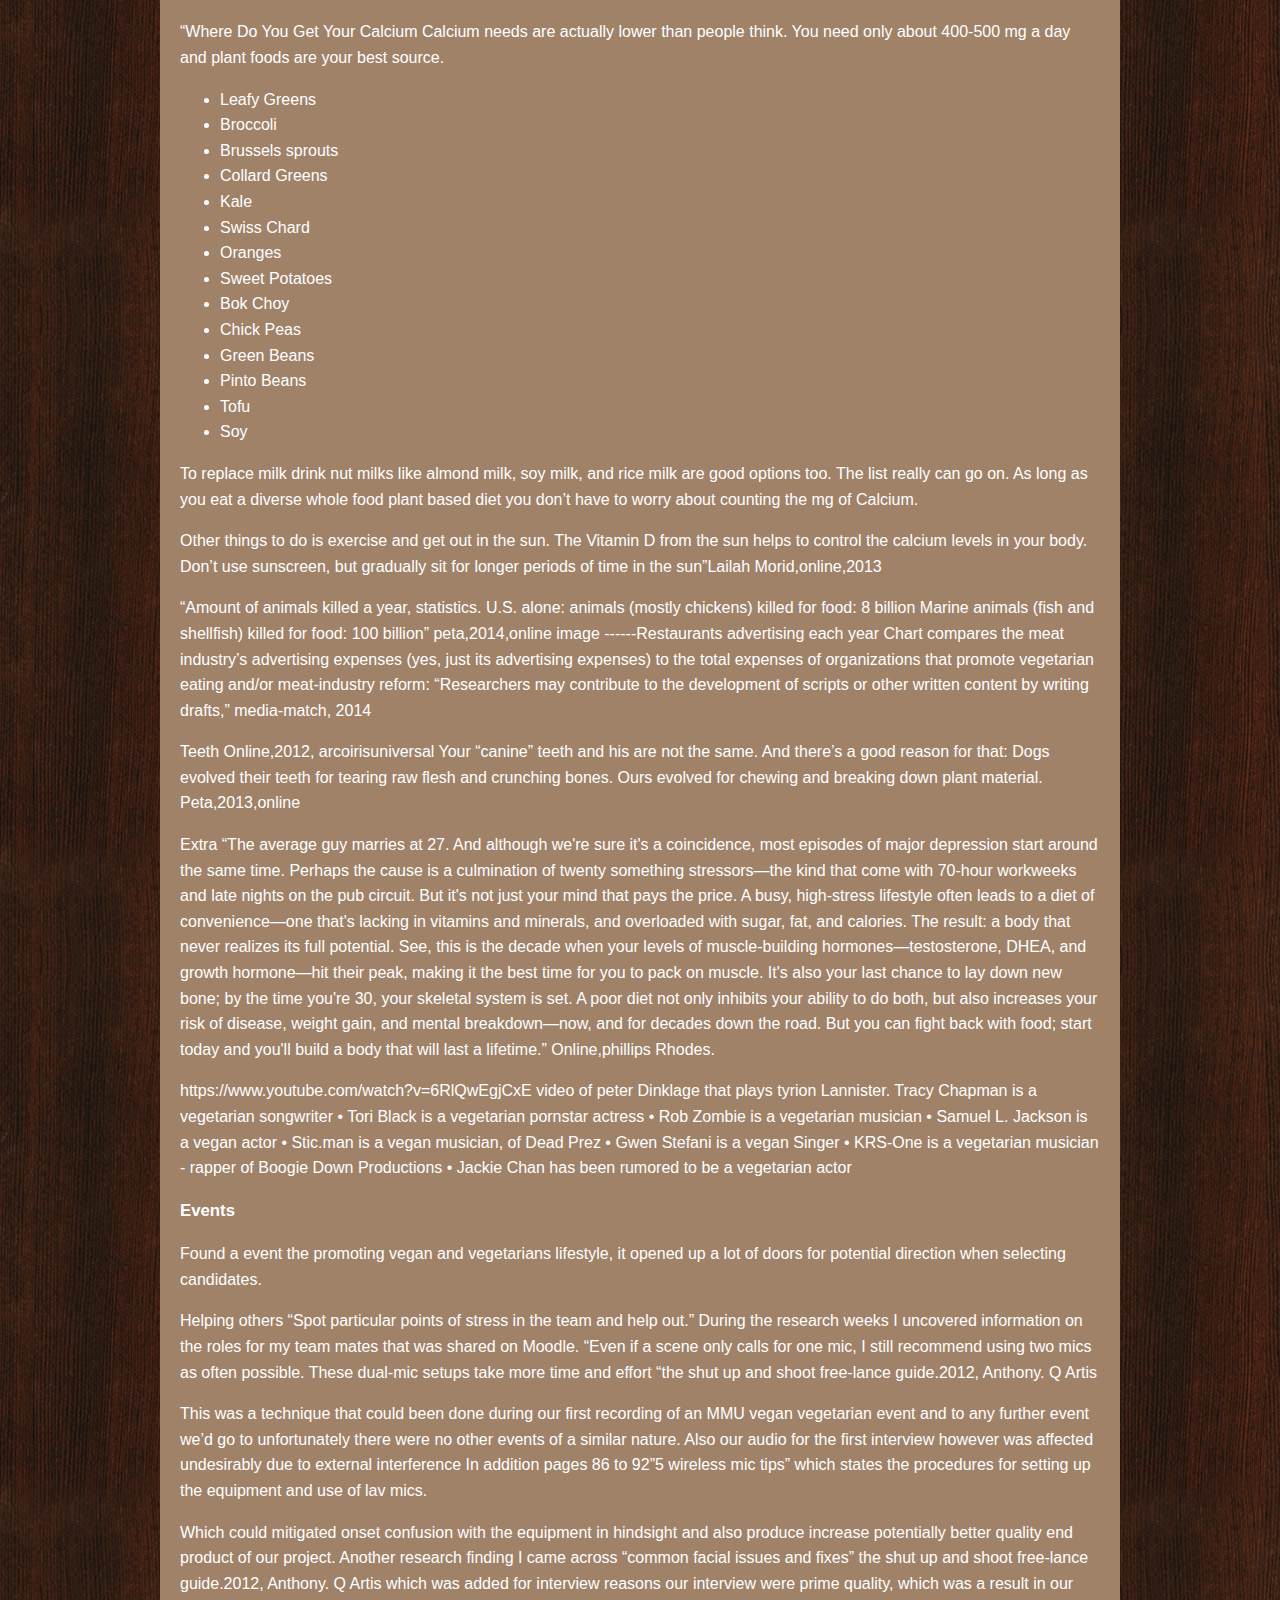
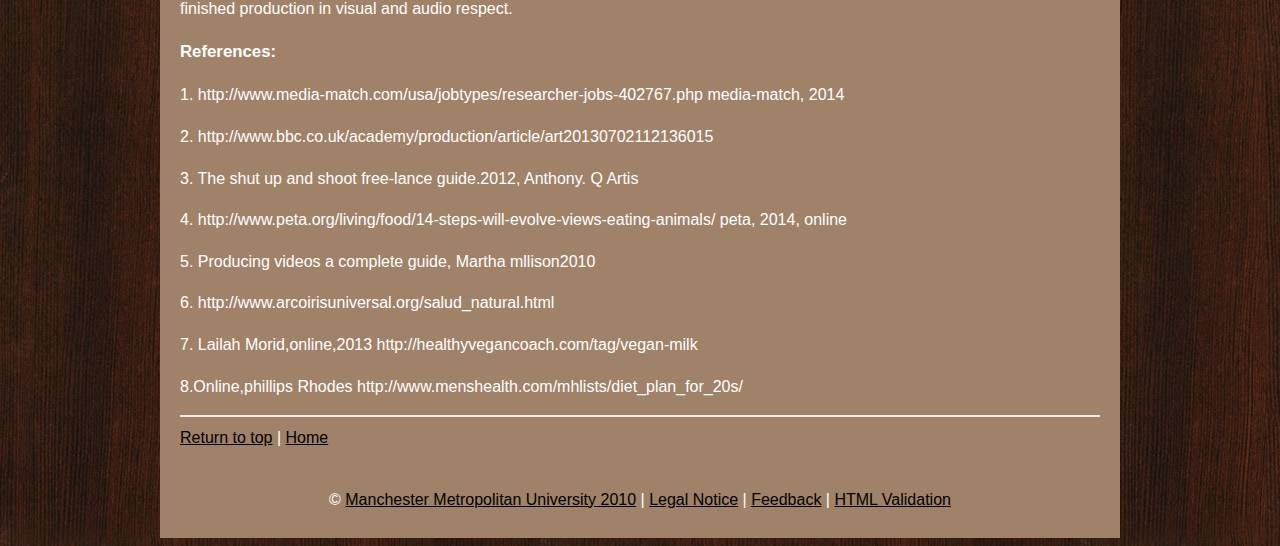
<file: pages/research.html>
<!doctype html>
<html lang="en-gb"> 
<head>
<meta charset="UTF-8">

<title> Researcher| Warren Murombe </title>

<!-- Update the title to reflect your name -->

<link rel="stylesheet" type="text/css" href="../style.css">

<link rel="icon" type="text/css" href="../media/tablogo.png">

 <meta name="viewport" content="width=device-width, initial-scale=1">


<style type="text/css">
.myphotoborder {
	border: thin;
	color: #000;
}

/*use this CSS class to apply a border to your images. Adjust to suite.
*/

</style>
</head>
<a name="top"></a>
<body>

<div class="container">
<div class="header">


<img src="../media/logo.jpg" width="960" height="120" alt="Student web site for the unit Media Making">


</div>


<div id='cssmenu'>
<ul>
   <li><a href='../index.html'><span>Home</span></a></li>
    <li><a href='video.html'><span>Video</span></a></li>
         <li class='has-sub'><a href='#'><span>Students</span></a>
            <ul>
        		<li><a href='project.html'><span>Project Journey</span></a></li>
    			<li><a href='filming.html'><span>Camera Operator</span></a></li>
               	<li><a href='editing.html'><span>Editor</span></a></li>
               	<li><a href='research.html'><span>Researcher</span></a></li>
               	<li><a href='sound.html'><span>Audio Operator</span></a></li>
            </ul>
</ul>
</div>




<div class="content">

  
<h1>Research findings</h1>

<h2>by Warren Murombe</h2>
  
<p>To include findings on the subject, its history, context and key figures. (Researcher)</p>

<h3>Findings on the subject</h3>

<p>I provided the second storyboard which was I originally developed to help structure what information I would share from the surplus research data as I converted to information, it helped me focus what was looking for having such a board subject structure, Still I presented it to the group and it was used as a main story board of the documentary not the final one as mine still was incomplete in a realistic sense given the assignment parameters.“They may produce original program ideas for consideration by producers, broadcasters, production companies, or other decision makers. They identify relevant data, contributors, locations or archive material etc. collate and assess information from various sources, and ensure that legal, compliance and copyright requirements are met.”Media-match, 2014
</p>

<h3>History and context</h3>

<p>Identifying and covering a wide spectrum of thoughts processes that can occur for our actor’s character. Helped a lot in my research getting into the mind of what a student would look for if considering a vegan/vegetarian diet this also helped because myself as a vegan.</p>
<p>Finding interviewee’s was quite complex having so many suitable candidates “Research and preparation are the key to an effective interview. By the time you sit down to do the interview, you should know as much-or even more-about the topic than he interviewiee.”mollison,2010,Florence onus producer  With this in mind finding potential candidates I narrowed it down to three, unfortunately one was unavailable logistical reasons resulted in us calling off arrangement.
</p>
 
 
 <p>Identifying and covering a wide spectrum of thoughts processes that can occur for our actor’s character. Helped a lot in my research getting into the mind of what a student would look for if considering a vegan/vegetarian diet this also helped because myself as a vegan.</p>
<p>Finding interviewee’s was quite complex having so many suitable candidates “Research and preparation are the key to an effective interview. By the time you sit down to do the interview, you should know as much-or even more-about the topic than he interviewiee.”mollison,2010,Florence onus producer  With this in mind finding potential candidates I narrowed it down to three, unfortunately one was unavailable logistical reasons resulted in us calling off arrangement.
</p>


 <p>”you don’t need to be an expert in the subject-they are-but you need to know right questions to ask to elicit their most informative and dynamic Reponses ”donna kenny,2010,producing videos
The first was Ann turner head of Manchester metropolitan university sport and nutrition to provide a more academic overview perceptive, the second with Alex Connell principal tutor at Cordon Vert Vegetarian Cookery School a seasoned adroit chef and finally the sagacious erudite Dr Ra Un Nefer Amen a spiritual teacher and metaphysician that was cancelled.</p>

<p>“Before the day of the shoot, everyone should be given, in writing, call sheet” I provided details by email, speech and WhatsApp to all members of the group at least three day prior to interviews.
</p>

<p>“…a list of key questions or topics. The director, researcher and host should have a preproduction meeting in which they discuss the questions/topics ahead of time and decide the order in which they will be addressed” 2010, producing videos
we had pre talks before shooting on the day. Telephones  email with myself and the interviewee’s questions were asked based on findings and our documentary’s scenario directions we raised to give the interviewee’s a understanding of what is expected of them and what they’d like to add as they were very open willing to give of themselves completely. For example we began with Alex Connell planning to have 6 meals however reasoning lead us to make the interview to what we considered to be more pertinent by producing footage for breakfast lunch and dinner.
</p>

<p>The context was narrowed by sharing information that could be used for thoughts on the V-log and interview questions to guide the direction, which if needed I could supply more in-depth if required by the director.
Information on teeth to add context, suffice of why conditions for someone would consider becoming vegan when cognitive making life style decision. 
</p>
 
 <h3>Key figures</h3>
 
<p>“Where Do You Get Your Calcium
Calcium needs are actually lower than people think. You need only about 400-500 mg a day and plant foods are your best source. 
</p>
<ul>

<li>Leafy Greens</li>
<li>Broccoli</li>
<li>Brussels sprouts</li>
<li>Collard Greens</li>
<li>Kale</li>
<li>Swiss Chard</li>
<li>Oranges</li>
<li>Sweet Potatoes</li> 
 <li>Bok Choy</li>
  <li>Chick Peas</li>
   <li>Green Beans</li>
    <li>Pinto Beans</li>
     <li>Tofu</li>
     <li>Soy</li>
     
</ul>

 
<p>To replace milk drink nut milks like almond milk, soy milk, and rice milk are good options too. 
The list really can go on. As long as you eat a diverse whole food plant based diet you don’t have to worry about counting the mg of Calcium.</p>
<p>Other things to do is exercise and get out in the sun. The Vitamin D from the sun helps to control the calcium levels in your body. Don’t use sunscreen, but gradually sit for longer periods of time in the sun”Lailah Morid,online,2013
</p> 
 
<p>“Amount of animals killed a year, statistics. 
U.S. alone:
animals (mostly chickens) killed for food: 8 billion
Marine animals (fish and shellfish) killed for food: 100 billion” peta,2014,online
image ------Restaurants advertising each year
Chart compares the meat industry’s advertising expenses (yes, just its advertising expenses) to the total expenses of organizations that promote vegetarian eating and/or meat-industry reform: 




 “Researchers may contribute to the development of scripts or other written content by writing drafts,” media-match, 2014
</p> 
<p>Teeth						Online,2012, arcoirisuniversal
Your “canine” teeth and his are not the same. And there’s a good reason for that: Dogs evolved their teeth for tearing raw flesh and crunching bones. Ours evolved for chewing and breaking down plant material. Peta,2013,online
</p>

<p>Extra
“The average guy marries at 27. And although we're sure it's a coincidence, most episodes of major depression start around the same time. Perhaps the cause is a culmination of twenty something stressors—the kind that come with 70-hour workweeks and late nights on the pub circuit.

But it's not just your mind that pays the price. A busy, high-stress lifestyle often leads to a diet of convenience—one that's lacking in vitamins and minerals, and overloaded with sugar, fat, and calories. The result: a body that never realizes its full potential.

See, this is the decade when your levels of muscle-building hormones—testosterone, DHEA, and growth hormone—hit their peak, making it the best time for you to pack on muscle. It's also your last chance to lay down new bone; by the time you're 30, your skeletal system is set. A poor diet not only inhibits your ability to do both, but also increases your risk of disease, weight gain, and mental breakdown—now, and for decades down the road.

But you can fight back with food; start today and you'll build a body that will last a lifetime.” Online,phillips Rhodes.
 
</p>

<p>https://www.youtube.com/watch?v=6RlQwEgjCxE
video of peter Dinklage that plays tyrion Lannister.



Tracy Chapman is a vegetarian songwriter
•	Tori Black is a vegetarian pornstar actress
•	Rob Zombie is a vegetarian musician
•	Samuel L. Jackson is a vegan actor
•	Stic.man is a vegan musician, of Dead Prez
•	Gwen Stefani is a vegan Singer
•	KRS-One is a vegetarian musician - rapper of Boogie Down Productions
•	Jackie Chan has been rumored to be a vegetarian actor
</p>
<h3>Events</h3>
<p>Found a event the promoting vegan and vegetarians lifestyle, it opened up a lot of doors for potential direction when selecting candidates.
</p>

<p>
Helping others
“Spot particular points of stress in the team and help out.”
During the research weeks I uncovered information on the roles for my team mates that was shared on Moodle.
“Even if a scene only calls for one mic, I still recommend using two mics as often possible. These dual-mic setups take more time and effort “the shut up and shoot free-lance guide.2012, Anthony. Q Artis</p>
<p>This was a technique that could been done during our first recording of an MMU vegan vegetarian event and to any further event we’d go to unfortunately there were no other events of a similar nature. Also our audio for the first interview however was affected undesirably due to external interference 
In addition pages 86 to 92”5 wireless mic tips” which states the procedures for setting up the equipment and use of lav mics.</p>
<p>Which could mitigated onset confusion with the equipment in hindsight and also produce increase potentially better quality end product of our project.
Another research finding I came across “common facial issues and fixes” the shut up and shoot free-lance guide.2012, Anthony. Q Artis which was added for interview reasons our interview were prime quality, which was a result in our finished production in visual and audio respect.</p>

<h3>
References:
</h3>
<p>1.
http://www.media-match.com/usa/jobtypes/researcher-jobs-402767.php media-match, 2014
</p>

<p>2.
http://www.bbc.co.uk/academy/production/article/art20130702112136015</p>

<p>3.
The shut up and shoot free-lance guide.2012, Anthony. Q Artis   
</p>

<p>4.
http://www.peta.org/living/food/14-steps-will-evolve-views-eating-animals/ peta, 2014, online   
</p>
<p>5.
Producing videos a complete guide, Martha mllison2010   
</p>
<p>6.
http://www.arcoirisuniversal.org/salud_natural.html
</p>
<p>7.
Lailah Morid,online,2013 http://healthyvegancoach.com/tag/vegan-milk</p>

<p>8.Online,phillips Rhodes http://www.menshealth.com/mhlists/diet_plan_for_20s/</p>
<hr>

<a href="#top">Return to top</a> | <a href="../index.html">Home</a>
</div>

<div class="footer">

<!-- Footer -->
<p>&copy; <a href="http://www.mmu.ac.uk/" title="MMU homepage">Manchester
Metropolitan University 2010</a> | <a href="http://www.mmu.ac.uk/legal/" title="MMU Legal notice">Legal Notice</a> | <a href="http://www.ico.mmu.ac.uk/feedback.html" title="Feedback form to comment on this web page">Feedback</a> | <a href="http://validator.w3.org/check?uri=referer" title="W3C HTML Validation Service" >HTML Validation</a>
</p>

</div>
</div>
</body>
</html>
</file>
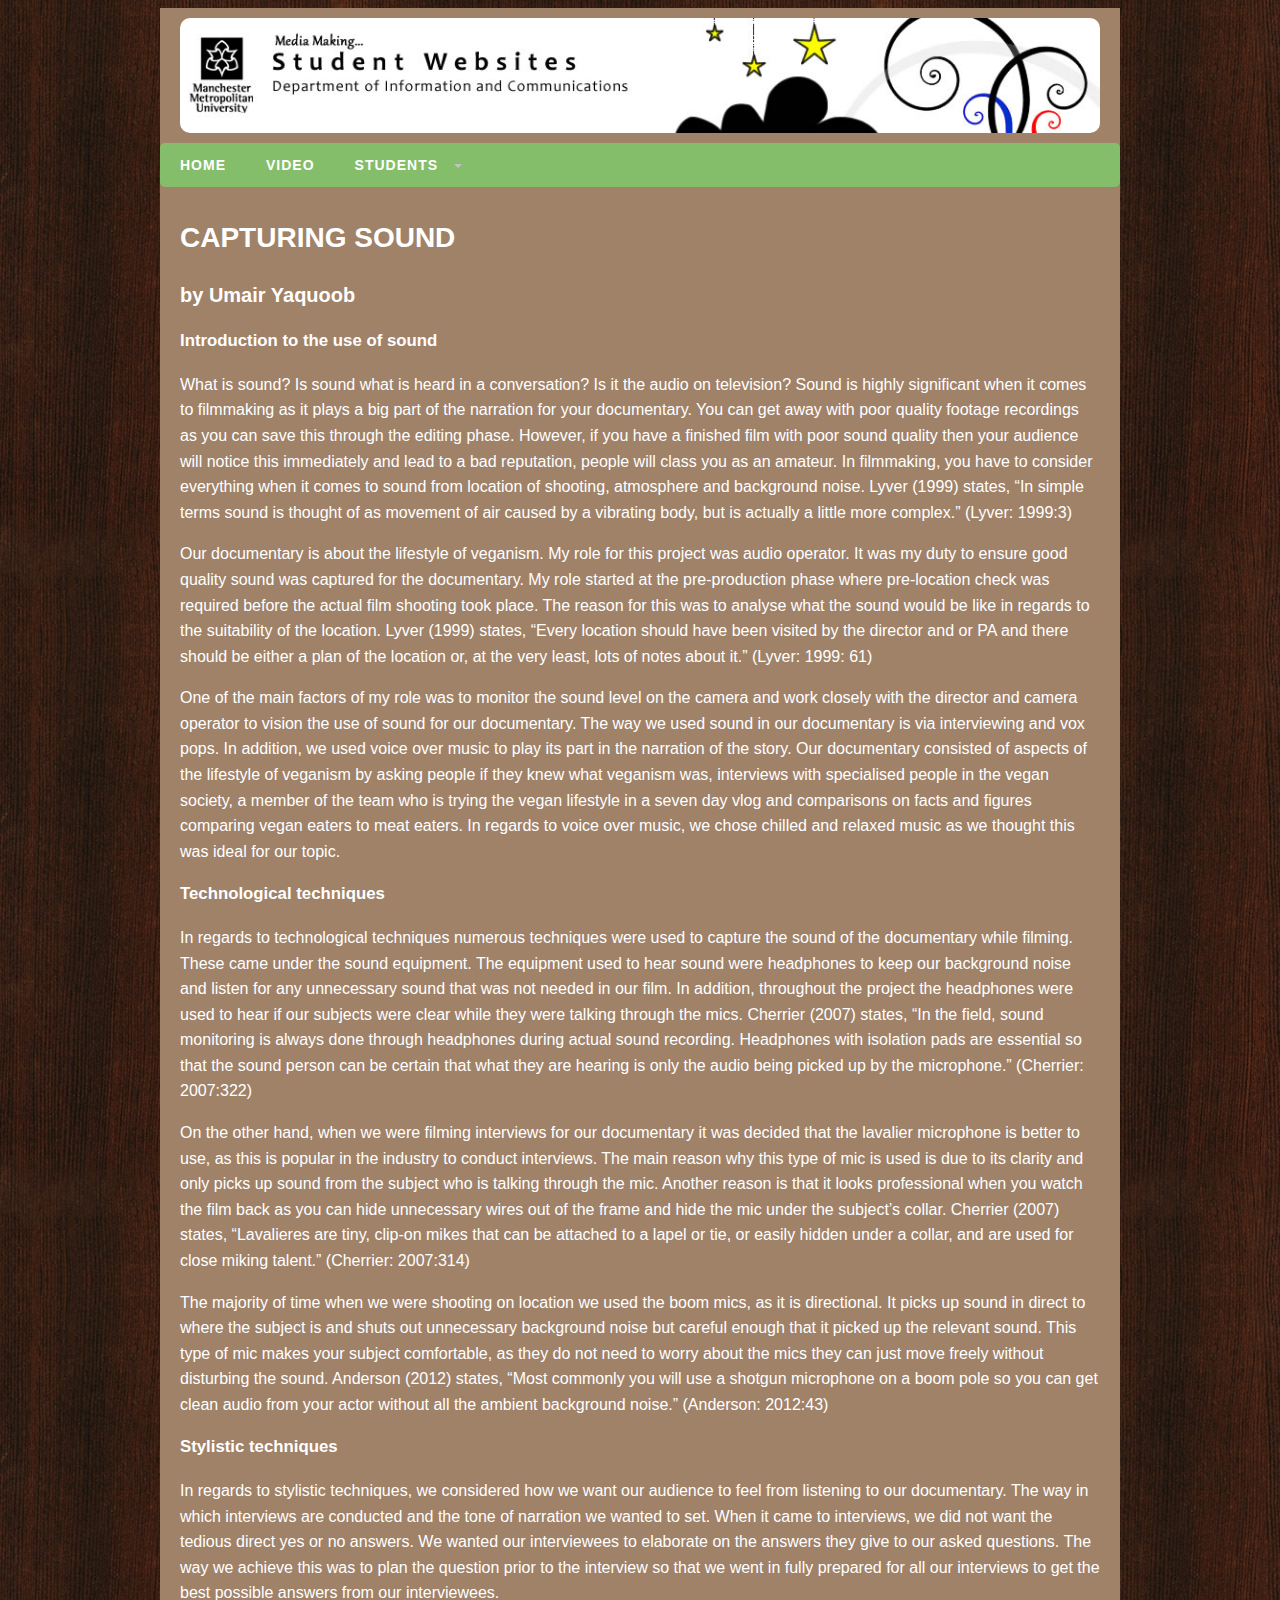
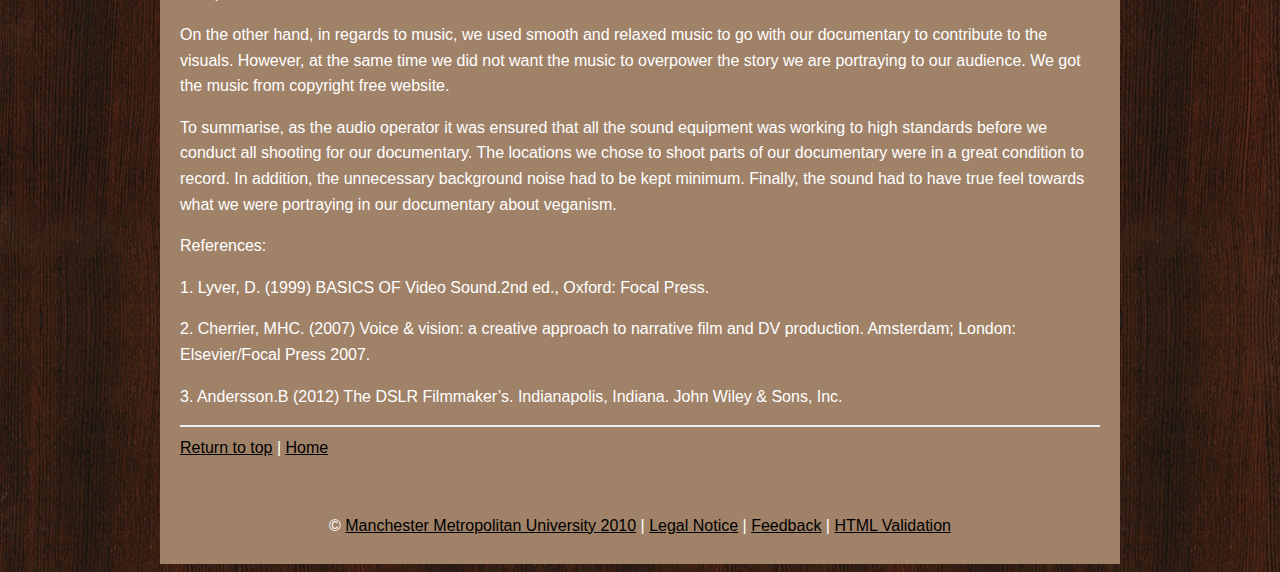
<file: pages/sound.html>
<!doctype html>
<html lang="en-gb"> 
<head>
<meta charset="UTF-8">

<title>Audio Operator | Umair Yaquoob </title>

<!-- Update the title to reflect your name -->

<link rel="stylesheet" type="text/css" href="../style.css">

 <meta name="viewport" content="width=device-width, initial-scale=1">


<link rel="icon" type="text/css" href="../media/tablogo.png">


<style type="text/css">
.myphotoborder {
	border: thin;
	color: #000;
}

/*use this CSS class to apply a border to your images. Adjust to suite.
*/

</style>
</head>
<a name="top"></a>
<body>

<div class="container">
<div class="header">

<img src="../media/logo.jpg" width="960" height="120" alt="Student web site for the unit Media Making">

</div>


<div id='cssmenu'>
<ul>
   <li><a href='../index.html'><span>Home</span></a></li>
    <li><a href='video.html'><span>Video</span></a></li>
         <li class='has-sub'><a href='#'><span>Students</span></a>
            <ul>
        		<li><a href='project.html'><span>Project Journey</span></a></li>
    			<li><a href='filming.html'><span>Camera Operator</span></a></li>
               	<li><a href='editing.html'><span>Editor</span></a></li>
               	<li><a href='research.html'><span>Researcher</span></a></li>
               	<li><a href='sound.html'><span>Audio Operator</span></a></li>
            </ul>
</ul>
</div>



<div class="content">


  
<h1>Capturing sound</h1>
 
<h2>by Umair Yaquoob</h2>


<h3>Introduction to the use of sound</h3>

<p>What is sound? Is sound what is heard in a conversation? Is it the audio on television? Sound is highly significant when it comes to filmmaking as it plays a big part of the narration for your documentary. You can get away with poor quality footage recordings as you can save this through the editing phase. However, if you have a finished film with poor sound quality then your audience will notice this immediately and lead to a bad reputation, people will class you as an amateur. In filmmaking, you have to consider everything when it comes to sound from location of shooting, atmosphere and background noise.  Lyver (1999) states, “In simple terms sound is thought of as movement of air caused by a vibrating body, but is actually a little more complex.” (Lyver: 1999:3)</p>

<p>Our documentary is about the lifestyle of veganism. My role for this project was audio operator.  It was my duty to ensure good quality sound was captured for the documentary. My role started at the pre-production phase where pre-location check was required before the actual film shooting took place. The reason for this was to analyse what the sound would be like in regards to the suitability of the location. Lyver (1999) states, “Every location should have been visited by the director and or PA and there should be either a plan of the location or, at the very least, lots of notes about it.” (Lyver: 1999: 61)</p>

<p>One of the main factors of my role was to monitor the sound level on the camera and work closely with the director and camera operator to vision the use of sound for our documentary. The way we used sound in our documentary is via interviewing and vox pops. In addition, we used voice over music to play its part in the narration of the story. Our documentary consisted of aspects of the lifestyle of veganism by asking people if they knew what veganism was, interviews with specialised people in the vegan society, a member of the team who is trying the vegan lifestyle in a seven day vlog and comparisons on facts and figures comparing vegan eaters to meat eaters. In regards to voice over music, we chose chilled and relaxed music as we thought this was ideal for our topic. </p>



<h3>Technological techniques</h3>

<p>In regards to technological techniques numerous techniques were used to capture the sound of the documentary while filming. These came under the sound equipment. The equipment used to hear sound were headphones to keep our background noise and listen for any unnecessary sound that was not needed in our film. In addition, throughout the project the headphones were used to hear if our subjects were clear while they were talking through the mics. Cherrier (2007) states, “In the field, sound monitoring is always done through headphones during actual sound recording. Headphones with isolation pads are essential so that the sound person can be certain that what they are hearing is only the audio being picked up by the microphone.” (Cherrier: 2007:322)</p>

<p>On the other hand, when we were filming interviews for our documentary it was decided that the lavalier microphone is better to use, as this is popular in the industry to conduct interviews. The main reason why this type of mic is used is due to its clarity and only picks up sound from the subject who is talking through the mic. Another reason is that it looks professional when you watch the film back as you can hide unnecessary wires out of the frame and hide the mic under the subject’s collar. Cherrier (2007) states, “Lavalieres are tiny, clip-on mikes that can be attached to a lapel or tie, or easily hidden under a collar, and are used for close miking talent.” (Cherrier: 2007:314)</p>

<p>The majority of time when we were shooting on location we used the boom mics, as it is directional. It picks up sound in direct to where the subject is and shuts out unnecessary background noise but careful enough that it picked up the relevant sound. This type of mic makes your subject comfortable, as they do not need to worry about the mics they can just move freely without disturbing the sound. Anderson (2012) states, “Most commonly you will use a shotgun microphone on a boom pole so you can get clean audio from your actor without all the ambient background noise.” (Anderson: 2012:43)</p>
 
<h3>Stylistic techniques</h3>
 
<p>In regards to stylistic techniques, we considered how we want our audience to feel from listening to our documentary. The way in which interviews are conducted and the tone of narration we wanted to set. When it came to interviews, we did not want the tedious direct yes or no answers. We wanted our interviewees to elaborate on the answers they give to our asked questions. The way we achieve this was to plan the question prior to the interview so that we went in fully prepared for all our interviews to get the best possible answers from our interviewees.</p> 
 
<p>On the other hand, in regards to music, we used smooth and relaxed music to go with our documentary to contribute to the visuals. However, at the same time we did not want the music to overpower the story we are portraying to our audience. We got the music from copyright free website.</p>

<p> To summarise, as the audio operator it was ensured that all the sound equipment was working to high standards before we conduct all shooting for our documentary. The locations we chose to shoot parts of our documentary were in a great condition to record. In addition, the unnecessary background noise had to be kept minimum. Finally, the sound had to have true feel towards what we were portraying in our documentary about veganism. </p>

<p>
References:

<p>1.
Lyver, D. (1999) BASICS OF Video Sound.2nd ed., Oxford: Focal Press.
</p>

<p>2.
Cherrier, MHC. (2007) Voice & vision: a creative approach to narrative film and DV production. Amsterdam; London: Elsevier/Focal Press 2007.</p>

<p>3.
Andersson.B (2012) The DSLR Filmmaker’s. Indianapolis, Indiana. John Wiley & Sons, Inc.   
</p>



<p>

<hr>
<a href="#top">Return to top</a> | <a href="../index.html">Home</a>
</p>
</div>

<div class="footer">

<!-- Footer -->
<p>&copy; <a href="http://www.mmu.ac.uk/" title="MMU homepage">Manchester
Metropolitan University 2010</a> | <a href="http://www.mmu.ac.uk/legal/" title="MMU Legal notice">Legal Notice</a> | <a href="http://www.ico.mmu.ac.uk/feedback.html" title="Feedback form to comment on this web page">Feedback</a> | <a href="http://validator.w3.org/check?uri=referer" title="W3C HTML Validation Service" >HTML Validation</a>
</p>

</div>
</div>
</body>
</html>
</file>
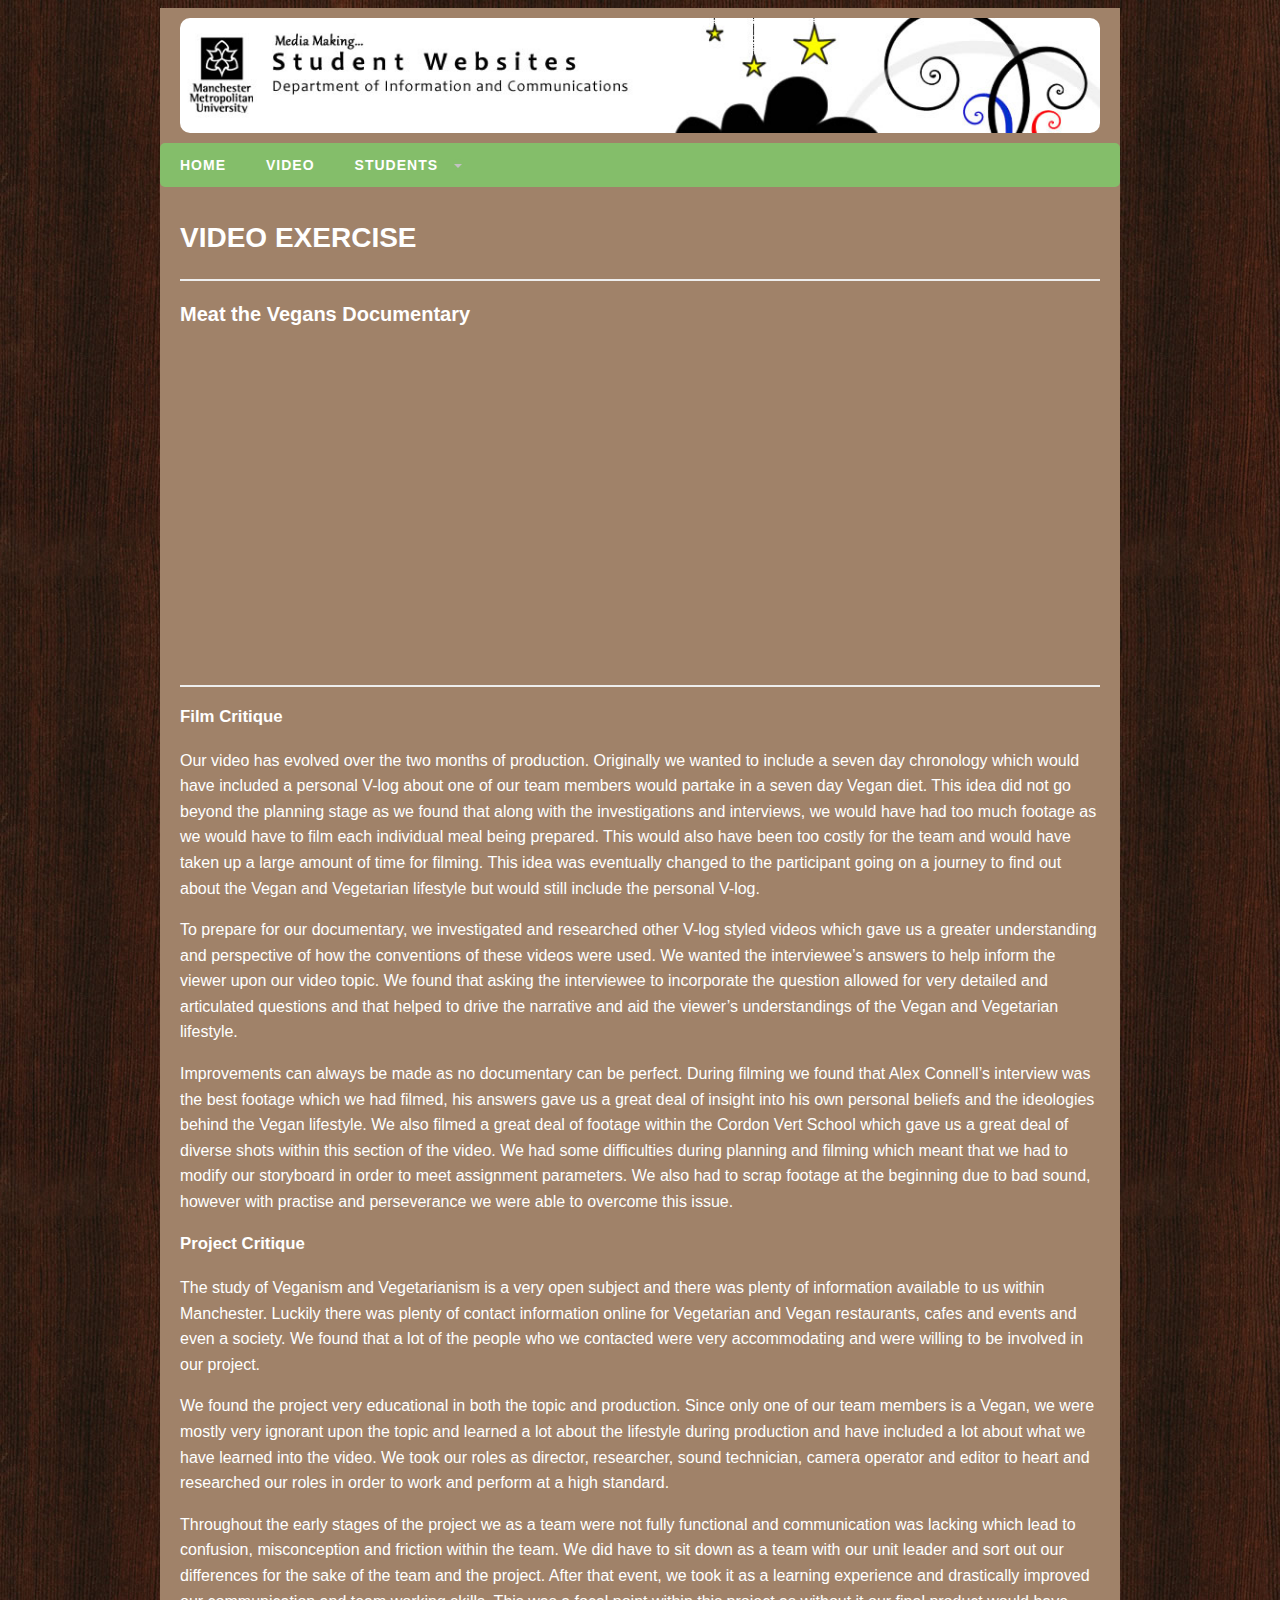
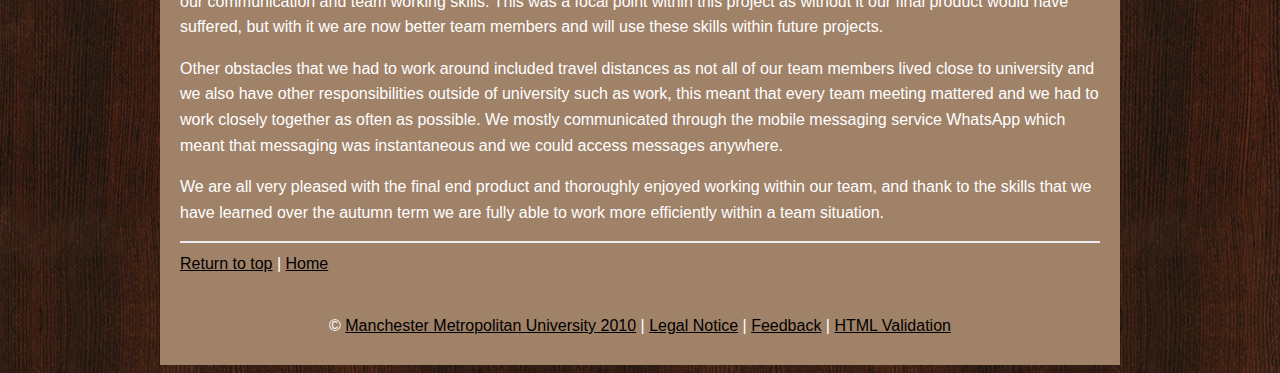
<file: pages/video.html>
<!doctype html>
<html lang="en-gb"> 
<head>
<meta charset="UTF-8">
 
<title>Video Exercise | Group Media 03</title>
 
<!-- Update the title to reflect your group ID -->
 
<link rel="stylesheet" type="text/css" href="../style.css">

 <meta name="viewport" content="width=device-width, initial-scale=1">


<link rel="icon" type="text/css" href="../media/tablogo.png">
 
</head>
<a name="top"></a>  
<body>
 
<div class="container">
<div class="header">
 
<img src="../media/logo.jpg" width="960" height="120" alt="Student web site for the unit Media Making">
 
</div>
 
 

<div id='cssmenu'>
<ul>
   <li><a href='../index.html'><span>Home</span></a></li>
    <li><a href='video.html'><span>Video</span></a></li>
         <li class='has-sub'><a href='#'><span>Students</span></a>
            <ul>
        		<li><a href='project.html'><span>Project Journey</span></a></li>
    			<li><a href='filming.html'><span>Camera Operator</span></a></li>
               	<li><a href='editing.html'><span>Editor</span></a></li>
               	<li><a href='research.html'><span>Researcher</span></a></li>
               	<li><a href='sound.html'><span>Audio Operator</span></a></li>
            </ul>
</ul>
</div>
 
<div class="content">
 
<!-- Update the heading below to reflect your group ID -->
 
<h1>Video Exercise</h1>

<hr>
<h2>Meat the Vegans Documentary</h2>

<p>
<iframe width="560" height="315" src="https://www.youtube.com/embed/JvPi7ZrjFLw?list=UUW5wYVYfHXvBeysdPjAaJsg" frameborder="0" allowfullscreen></iframe>
</p>
<!-- Embed the video from YouTube or Vimeo here - does the code validate? -->

<hr>
 
<h3>Film Critique</h3>

<p>Our video has evolved over the two months of production. Originally we wanted to include a seven day chronology which would have included a personal V-log about one of our team members would partake in a seven day Vegan diet. This idea did not go beyond the planning stage as we found that along with the investigations and interviews, we would have had too much footage as we would have to film each individual meal being prepared. This would also have been too costly for the team and would have taken up a large amount of time for filming. This idea was eventually changed to the participant going on a journey to find out about the Vegan and Vegetarian lifestyle but would still include the personal V-log.</p>

<p>To prepare for our documentary, we investigated and researched other V-log styled videos which gave us a greater understanding and perspective of how the conventions of these videos were used. We wanted the interviewee’s answers to help inform the viewer upon our video topic. We found that asking the interviewee to incorporate the question allowed for very detailed and articulated questions and that helped to drive the narrative and aid the viewer’s understandings of the Vegan and Vegetarian lifestyle.</p>

<p>Improvements can always be made as no documentary can be perfect. During filming we found that Alex Connell’s interview was the best footage which we had filmed, his answers gave us a great deal of insight into his own personal beliefs and the ideologies behind the Vegan lifestyle. We also filmed a great deal of footage within the Cordon Vert School which gave us a great deal of diverse shots within this section of the video. We had some difficulties during planning and filming which meant that we had to modify our storyboard in order to meet assignment parameters. We also had to scrap footage at the beginning due to bad sound, however with practise and perseverance we were able to overcome this issue.</p>

<h3>Project Critique</h3>

<p>The study of Veganism and Vegetarianism is a very open subject and there was plenty of information available to us within Manchester. Luckily there was plenty of contact information online for Vegetarian and Vegan restaurants, cafes and events and even a society. We found that a lot of the people who we contacted were very accommodating and were willing to be involved in our project.</p>

<p>We found the project very educational in both the topic and production. Since only one of our team members is a Vegan, we were mostly very ignorant upon the topic and learned a lot about the lifestyle during production and have included a lot about what we have learned into the video. We took our roles as director, researcher, sound technician, camera operator and editor to heart and researched our roles in order to work and perform at a high standard.</p>

<p>Throughout the early stages of the project we as a team were not fully functional and communication was lacking which lead to confusion, misconception and friction within the team. We did have to sit down as a team with our unit leader and sort out our differences for the sake of the team and the project. After that event, we took it as a learning experience and drastically improved our communication and team working skills. This was a focal point within this project as without it our final product would have suffered, but with it we are now better team members and will use these skills within future projects.</p>

<p>Other obstacles that we had to work around included travel distances as not all of our team members lived close to university and we also have other responsibilities outside of university such as work, this meant that every team meeting mattered and we had to work closely together as often as possible. We mostly communicated through the mobile messaging service WhatsApp which meant that messaging was instantaneous and we could access messages anywhere.</p>

<p>We are all very pleased with the final end product and thoroughly enjoyed working within our team, and thank to the skills that we have learned over the autumn term we are fully able to work more efficiently within a team situation.</p>

<hr>

<a href="#top">Return to top</a> | <a href="../index.html">Home</a>
</div>
 
<div class="footer">
 
<!-- Footer -->
<p>&copy; <a href="http://www.mmu.ac.uk/" title="MMU homepage">Manchester
Metropolitan University 2010</a> | <a href="http://www.mmu.ac.uk/legal/" title="MMU Legal notice">Legal Notice</a> | <a href="http://www.ico.mmu.ac.uk/feedback.html" title="Feedback form to comment on this web page">Feedback</a> | <a href="http://validator.w3.org/check?uri=referer" title="W3C HTML Validation Service" >HTML Validation</a>
</p>
 
</div>
</div>
</body>
</html>
</file>
<file: style.css>
/* CSS Document */

/*
html - standard setup. You may want to change the color/background color.
*/

html {
    font-family: "Trebuchet MS", Helvetica, sans-serif;
 	font-size: 100%;  /* flexible baseline */ 
	line-height: 1.6;
	color: #fff;

    background: url('media/darkwood.jpg');
}

/* Typography */
h1 {
	font-family: "Trebuchet MS", Helvetica, sans-serif;
    font-size: 1.75rem;
    text-transform:uppercase;
    /* add your color and font for h1 here */

    
}

h2 {
	font-family: "Trebuchet MS", Helvetica, sans-serif;
    font-size: 1.25rem;
    /* add your color and font for h2 here */


}

h3 {
	font-family: "Trebuchet MS", Helvetica, sans-serif;
	font-size: 1.05rem;
	/* added incase you feel the need for a h3 */
}



/* Containers */

.container {
    width: 100%;
    max-width: 60rem;
    margin: 0 auto;
    background-color: #a08269;
}


/* Media */

img {
    max-width: 100%;
    height: auto;
    border: 0; 
    display: block;
    margin-left: auto;
    margin-right: auto;
    border-radius: 10px;
}

.prof	{
	float:right
}

.yt		{
margin-right: auto;
margin-left: auto;
display:block;
align="center"
}

.circular {
	width: 100px;
	height: 100px;
	border-radius: 150px;
	-webkit-border-radius: 150px;
	-moz-border-radius: 150px;
	display: block;
    margin-left: auto;
    margin-right: auto;
    float: right;
	}

/* Add your own colour scheme */

.header
	{
		padding: 10px 20px; 
		background-color: #; 
		/* text-align: center; */ 
		/* Remove the CSS comments above if you want to centre your header */
	}
.nav
	{
		padding: 10px 20px; 
		background-color: #; 
	}
.content
	{
		padding: 10px 20px; 
		background-color: #; 
	}
.footer
	{
		padding: 10px 20px; 
		background-color: #; 
		text-align: center;
	}	

/* Additional style sheet elements. */

hr	{
		border-style:ridge;
}
	



	
/* Links - Change the link colours (all states) to contrast with your background colour(s). */



a:link {
	color:#000000;
	text-decoration:underline;
}

a:visited {
    color: #3C8EB6;
}

a:hover {
    text-decoration:underline;
    color: #4cb6ea;
}
a:focus {
    outline:thin dotted;
    color: #;
}
a:hover,a:active {
    outline:0;
}

/* Navigation Links - if you need alternative colours for your navigation links.  */

.nav a { 
        color: #;
}

.nav a:visited {
    color: #;
}


/*
Navigation
*/



@import url(http://fonts.googleapis.com/css?family=PT+Sans:400,700);
#cssmenu {
  background: #84BE6A;
  margin: 0;
  width: auto;
  padding: 0;
  line-height: 1;
  display: block;
  position: relative;
  font-family: "Trebuchet MS", Helvetica, sans-serif;
  border-radius: 5px;
}
#cssmenu ul {
  list-style: none;
  margin: 0;
  padding: 0;
  display: block;
}
#cssmenu ul:after {
  content: ' ';
  display: block;
  font-size: 0;
  height: 0;
  clear: both;
  visibility: hidden;
}
#cssmenu ul li {
  margin: 0;
  padding: 0;
  display: block;
  position: relative;
}
#cssmenu ul li a {
  text-decoration: none;
  display: block;
  margin: 0;
  -webkit-transition: color .2s ease;
  -moz-transition: color .2s ease;
  -ms-transition: color .2s ease;
  -o-transition: color .2s ease;
  transition: color .2s ease;
}
#cssmenu ul li ul {
  position: absolute;
  left: -9999px;
  top: auto;
}
#cssmenu ul li ul li {
  max-height: 0;
  position: absolute;
  -webkit-transition: max-height 0.4s ease-out;
  -moz-transition: max-height 0.4s ease-out;
  -ms-transition: max-height 0.4s ease-out;
  -o-transition: max-height 0.4s ease-out;
  transition: max-height 0.4s ease-out;
  background: #ffffff;
}
#cssmenu ul li ul li.has-sub:after {
  display: block;
  position: absolute;
  content: '';
  height: 10px;
  width: 10px;
  border-radius: 5px;
  background: #000000;
  z-index: 1;
  top: 13px;
  right: 15px;
}
#cssmenu ul li ul li.has-sub:before {
  display: block;
  position: absolute;
  content: '';
  height: 0;
  width: 0;
  border: 3px solid transparent;
  border-left-color: #ffffff;
  z-index: 2;
  top: 15px;
  right: 15px;
}
#cssmenu ul li ul li a {
  font-size: 14px;
  font-weight: 400;
  text-transform: none;
  color: #000000;
  letter-spacing: 0;
  display: block;
  width: 140px;
  padding: 11px 10px 11px 20px;
}
#cssmenu ul li ul li:hover > a,
#cssmenu ul li ul li.active > a {
  color: #4cb6ea;
}
#cssmenu ul li ul li:hover:after,
#cssmenu ul li ul li.active:after {
  background: #4cb6ea;
}
#cssmenu ul li ul li:hover > ul {
  left: 170px;
  top: 0;
}
#cssmenu ul li ul li:hover > ul > li {
  max-height: 72px;
  position: relative;
}
#cssmenu > ul > li {
  float: left;
}
#cssmenu > ul > li:after {
  content: '';
  display: block;
  position: absolute;
  width: 100%;
  height: 0;
  top: 0;
  z-index: 0;
  background: #C4DF9B;
  -webkit-transition: height .2s;
  -moz-transition: height .2s;
  -ms-transition: height .2s;
  -o-transition: height .2s;
  transition: height .2s;
}
#cssmenu > ul > li.has-sub > a {
  padding-right: 40px;
}
#cssmenu > ul > li.has-sub > a:after {
  display: block;
  content: '';
  background: #84BE6A;
  height: 12px;
  width: 12px;
  position: absolute;
  border-radius: 13px;
  right: 14px;
  top: 16px;
}
#cssmenu > ul > li.has-sub > a:before {
  display: block;
  content: '';
  border: 4px solid transparent;
  border-top-color: #c2c2c2;
  z-index: 2;
  height: 0;
  width: 0;
  position: absolute;
  right: 16px;
  top: 21px;
}
#cssmenu > ul > li > a {
  color: #ffffff;
  padding: 15px 20px;
  font-weight: 700;
  letter-spacing: 1px;
  text-transform: uppercase;
  font-size: 14px;
  z-index: 2;
  position: relative;
}
#cssmenu > ul > li:hover:after,
#cssmenu > ul > li.active:after {
  height: 100%;
}
#cssmenu > ul > li:hover > a,
#cssmenu > ul > li.active > a {
  color: #000000;
}
#cssmenu > ul > li:hover > a:after,
#cssmenu > ul > li.active > a:after {
  background: #000000;
}
#cssmenu > ul > li:hover > a:before,
#cssmenu > ul > li.active > a:before {
  border-top-color: #84BE6A;
}
#cssmenu > ul > li:hover > ul {
  left: 0;
}
#cssmenu > ul > li:hover > ul > li {
  max-height: 72px;
  position: relative;
}
#cssmenu #menu-button {
  display: none;
}
@media all and (max-width: 768px), only screen and (-webkit-min-device-pixel-ratio: 2) and (max-width: 1024px), only screen and (min--moz-device-pixel-ratio: 2) and (max-width: 1024px), only screen and (-o-min-device-pixel-ratio: 2/1) and (max-width: 1024px), only screen and (min-device-pixel-ratio: 2) and (max-width: 1024px), only screen and (min-resolution: 192dpi) and (max-width: 1024px), only screen and (min-resolution: 2dppx) and (max-width: 1024px) {
  #cssmenu > ul {
    max-height: 0;
    overflow: hidden;
    -webkit-transition: max-height 0.35s ease-out;
    -moz-transition: max-height 0.35s ease-out;
    -ms-transition: max-height 0.35s ease-out;
    -o-transition: max-height 0.35s ease-out;
    transition: max-height 0.35s ease-out;
  }
  #cssmenu > ul.open {
    max-height: 1000px;
    border-top: 1px solid rgba(110, 110, 110, 0.25);
  }
  #cssmenu ul {
    width: 100%;
  }
  #cssmenu ul > li {
    float: none;
  }
  #cssmenu ul li a {
    -webkit-box-sizing: border-box;
    -moz-box-sizing: border-box;
    box-sizing: border-box;
    width: 100%;
    padding: 12px 20px;
  }
  #cssmenu ul > li:after {
    display: none;
  }
  #cssmenu ul li.has-sub > a:after,
  #cssmenu ul li.has-sub > a:before,
  #cssmenu ul li ul li.has-sub:after,
  #cssmenu ul li ul li.has-sub:before {
    display: none;
  }
  #cssmenu ul li ul,
  #cssmenu ul li ul li ul,
  #cssmenu ul li ul li:hover > ul {
    left: 0;
    position: relative;
  }
  #cssmenu ul li ul li,
  #cssmenu ul li:hover > ul > li {
    max-height: 999px;
    position: relative;
    background: none;
  }
  #cssmenu ul li ul li a {
    padding: 8px 20px 8px 35px;
    color: #ffffff;
    width: auto;
  }
  #cssmenu ul li ul ul li a {
    padding: 8px 20px 8px 50px;
  }
  #cssmenu ul li ul li:hover > a {
    color: #000000;
  }
  #cssmenu #menu-button {
    display: block;
    -webkit-box-sizing: border-box;
    -moz-box-sizing: border-box;
    box-sizing: border-box;
    width: 100%;
    padding: 15px 20px;
    text-transform: uppercase;
    font-weight: 700;
    font-size: 14px;
    letter-spacing: 1px;
    color: #ffffff;
    cursor: pointer;
  }
  #cssmenu #menu-button:after {
    display: block;
    content: '';
    position: absolute;
    height: 3px;
    width: 22px;
    border-top: 2px solid #ffffff;
    border-bottom: 2px solid #ffffff;
    right: 20px;
    top: 16px;
  }
  #cssmenu #menu-button:before {
    display: block;
    content: '';
    position: absolute;
    height: 3px;
    width: 22px;
    border-top: 2px solid #ffffff;
    right: 20px;
    top: 26px;
  }
}
</file>
